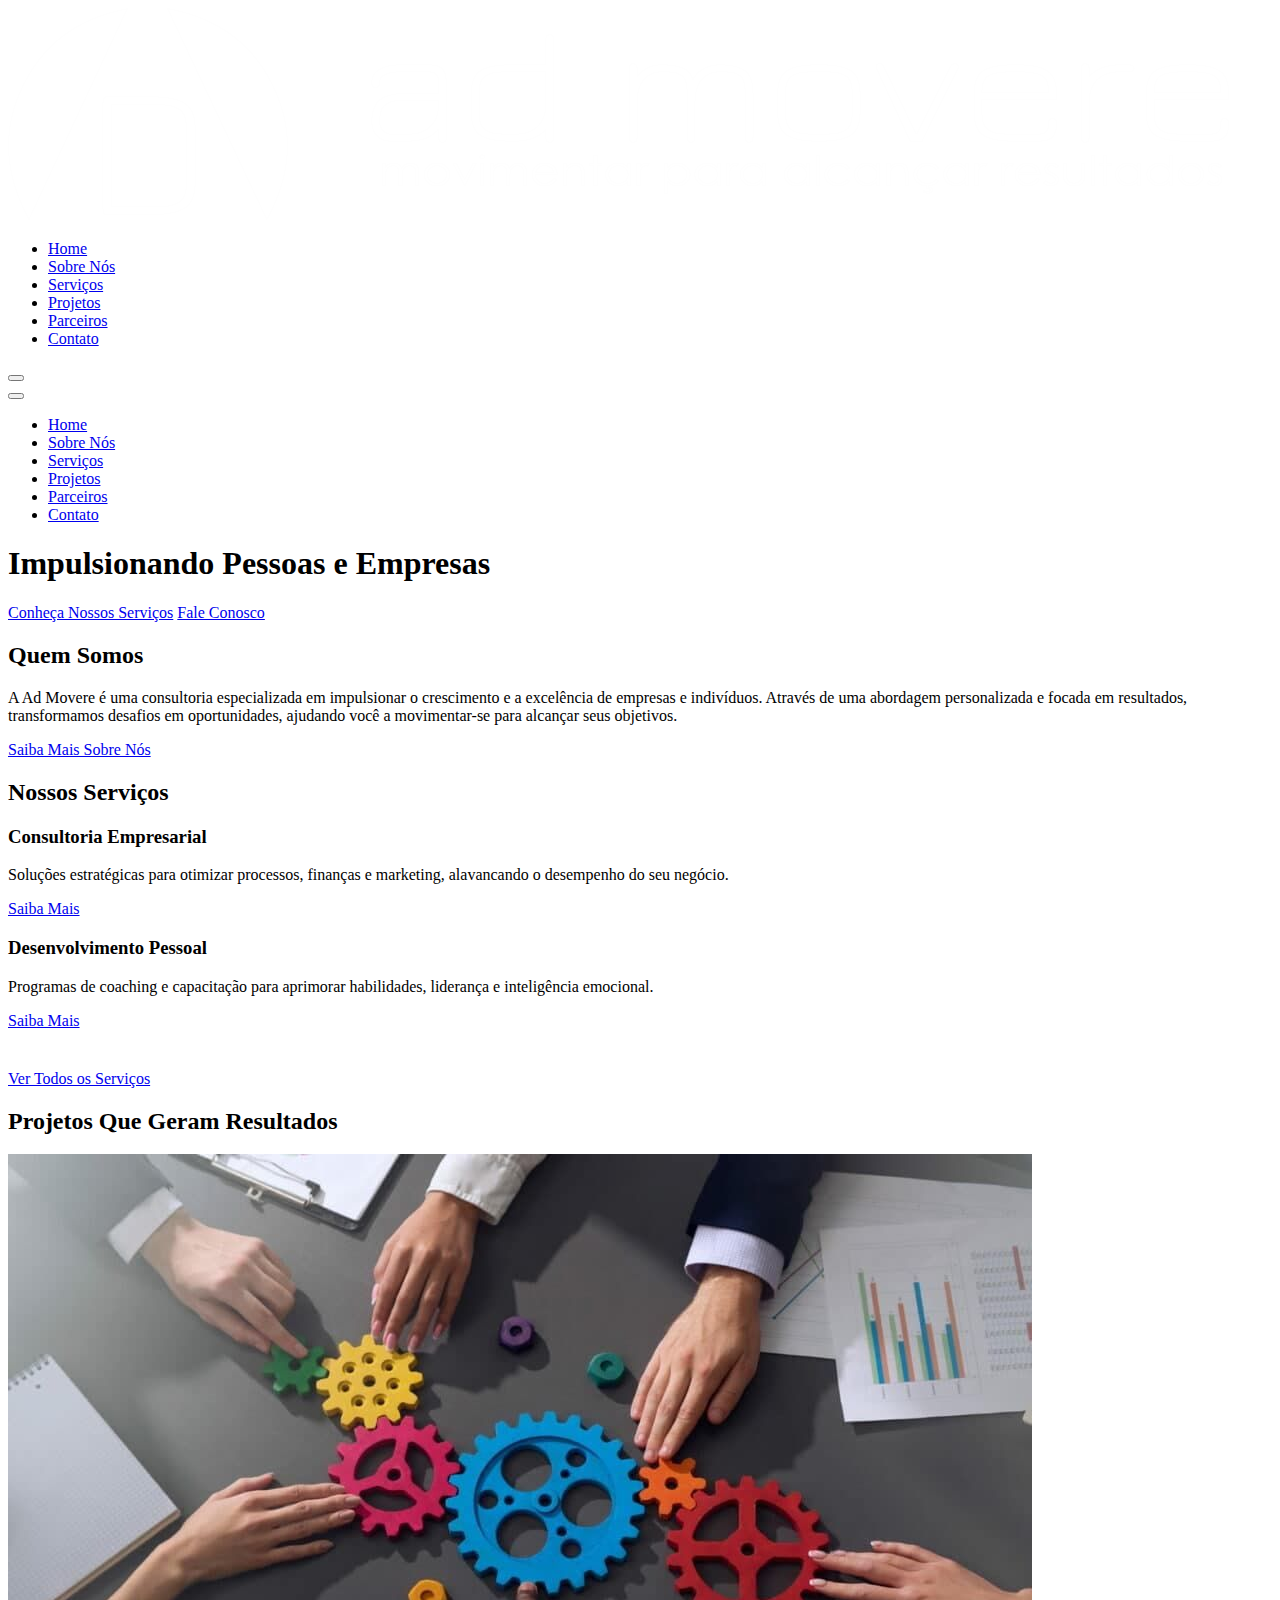
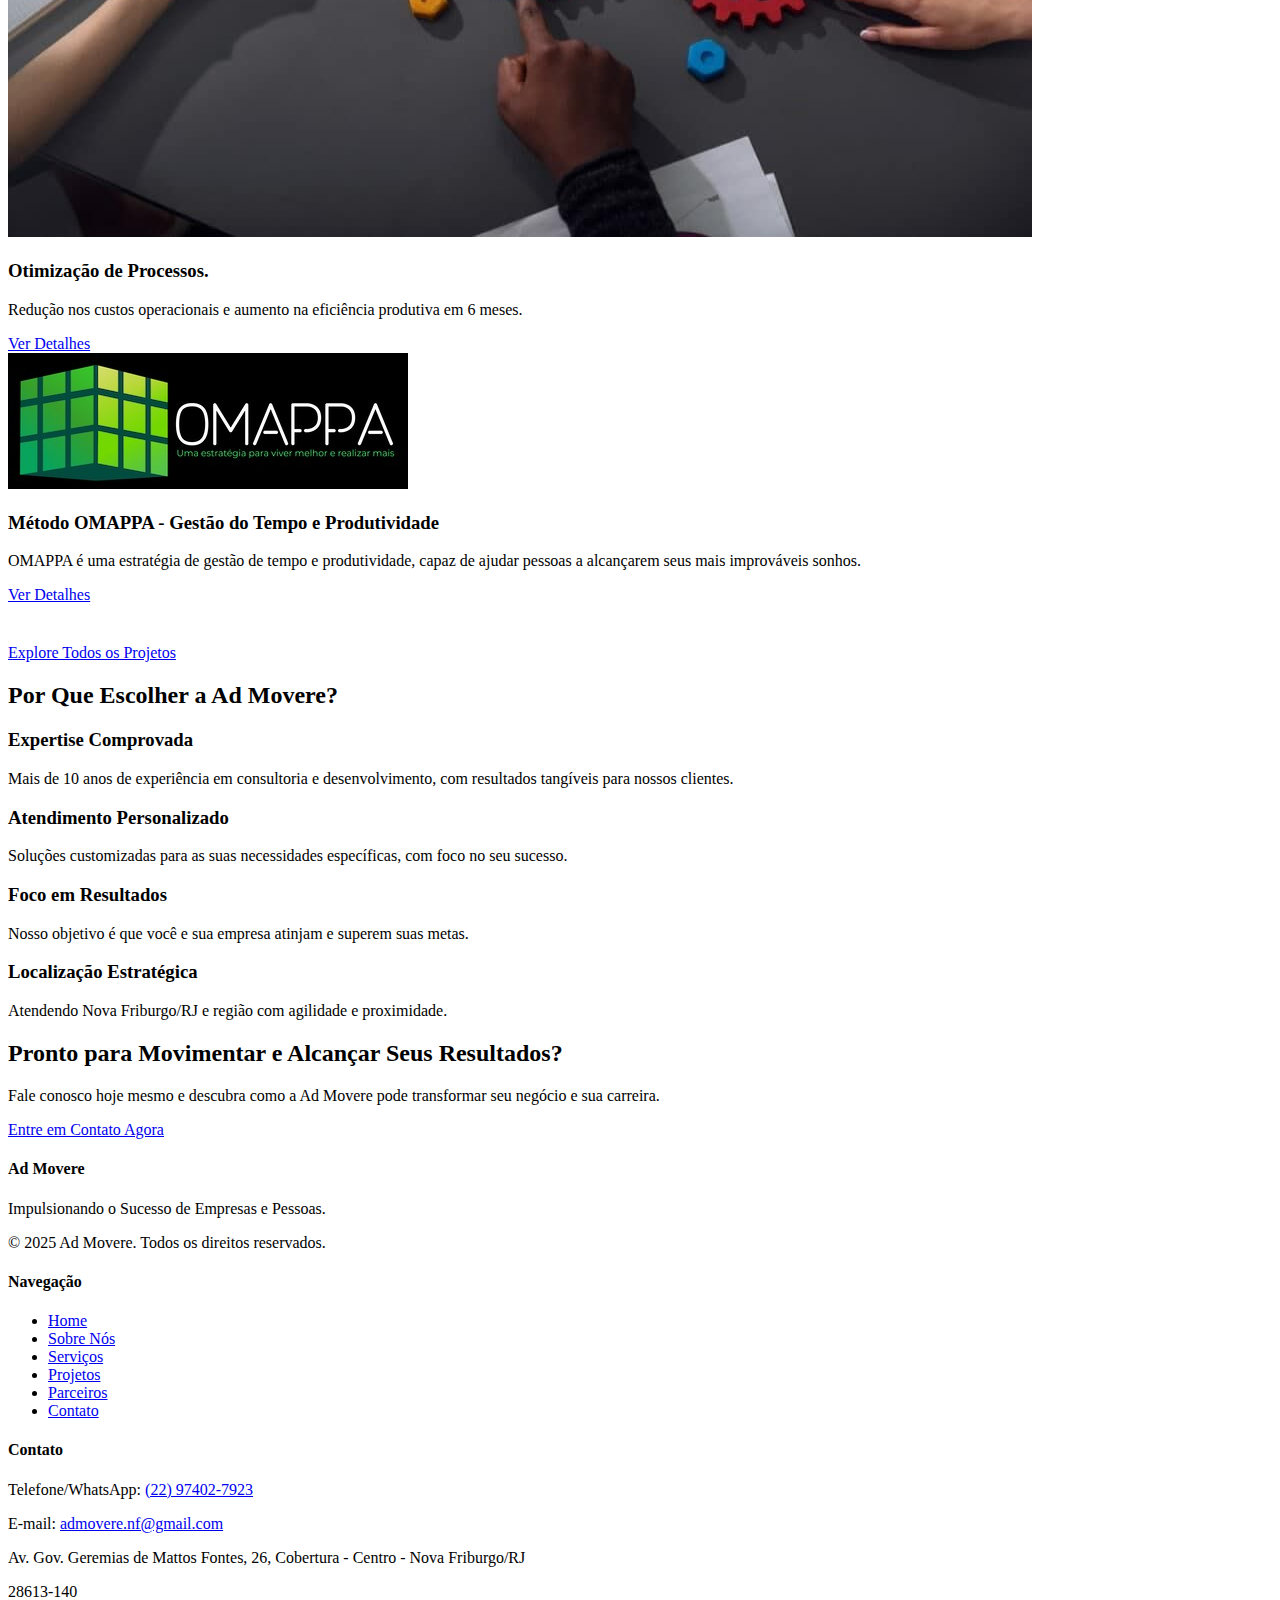
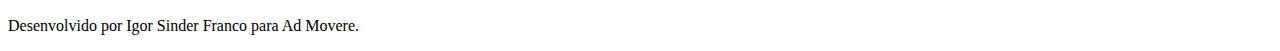
<file: index.html>
<!DOCTYPE html>
<html lang="pt-BR">
<head>
    <meta charset="UTF-8">
    <meta name="viewport" content="width=device-width, initial-scale=1.0">
    <title>Ad Movere: Movimentar para Alcançar Resultados | Consultoria e Desenvolvimento</title>
    <meta name="description" content="Ad Movere: Consultoria e treinamentos empresariais e desenvolvimento pessoal em Nova Friburgo/RJ. Impulsionando empresas e pessoas a alcançar resultados.">
    <meta name="keywords" content="consultoria empresarial, desenvolvimento pessoal, treinamentos empresariais, Nova Friburgo, RJ, Ad Movere, gestão, liderança, coaching">
    <link rel="stylesheet" href="css/style.css">
    <link rel="stylesheet" href="https://cdnjs.cloudflare.com/ajax/libs/font-awesome/6.0.0-beta3/css/all.min.css" integrity="sha512-Fo3rlroMhK4h4fQnK6b+L+0e/Yk4XW+T+C8w/6jG+K/V+8+Z+A+J+Q+R+F+T+D+L+H+I+J+K+L+M+N+O+P+Q+R+S+T+U+V+W+X+Y+Z+" crossorigin="anonymous" referrerpolicy="no-referrer" />
    <link href="https://fonts.googleapis.com/css2?family=Open+Sans:wght@400;600&family=Poppins:wght@600;700&display=swap" rel="stylesheet">
</head>
<body>

    <header class="main-header">
        <div class="container">
            <div class="logo">
                <a href="index.html">
                    <img src="images/admovere-logo.png" alt="Ad Movere Logo - Movimentar para alcançar resultados">
                </a>
            </div>
            <nav class="main-nav">
                <ul>
                    <li><a href="index.html" class="active">Home</a></li>
                    <li><a href="sobre.html">Sobre Nós</a></li>
                    <li><a href="servicos.html">Serviços</a></li>
                    <li><a href="projetos.html">Projetos</a></li>
                    <li><a href="parceiros.html">Parceiros</a></li>
                    <li><a href="contato.html" class="btn btn-primary">Contato</a></li>
                </ul>
            </nav>
            <button class="mobile-menu-toggle" aria-label="Abrir menu mobile"><i class="fas fa-bars"></i></button>
        </div>
    </header>

    <div class="mobile-nav-overlay">
        <button class="close-menu-btn" aria-label="Fechar menu mobile"><i class="fas fa-times"></i></button>
        <ul>
            <li><a href="index.html" class="active">Home</a></li>
            <li><a href="sobre.html">Sobre Nós</a></li>
            <li><a href="servicos.html">Serviços</a></li>
            <li><a href="projetos.html">Projetos</a></li>
            <li><a href="parceiros.html">Parceiros</a></li>
            <li><a href="contato.html">Contato</a></li>
        </ul>
    </div>

    <main>
        <section class="hero-section">
            <div class="container">
                <h1>Impulsionando Pessoas e Empresas</h1>
                <div class="hero-ctas">
                    <a href="servicos.html" class="btn btn-primary">Conheça Nossos Serviços</a>
                    <a href="contato.html" class="btn btn-secondary">Fale Conosco</a>
                </div>
            </div>
        </section>

        <section class="about-brief-section">
            <div class="container">
                <h2>Quem Somos</h2>
                <p>A Ad Movere é uma consultoria especializada em impulsionar o crescimento e a excelência de empresas e indivíduos. Através de uma abordagem personalizada e focada em resultados, transformamos desafios em oportunidades, ajudando você a movimentar-se para alcançar seus objetivos.</p>
                <a href="sobre.html" class="btn btn-secondary">Saiba Mais Sobre Nós</a>
            </div>
        </section>

        <section class="featured-services-section">
            <div class="container">
                <h2>Nossos Serviços</h2>
                <div class="services-grid">
                    <div class="service-item">
                        <i class="fas fa-chart-line fa-3x"></i>
                        <h3>Consultoria Empresarial</h3>
                        <p>Soluções estratégicas para otimizar processos, finanças e marketing, alavancando o desempenho do seu negócio.</p>
                        <a href="servicos.html#consultoria" class="read-more">Saiba Mais <i class="fas fa-arrow-right"></i></a>
                    </div>
                    <div class="service-item">
                        <i class="fas fa-user-tie fa-3x"></i>
                        <h3>Desenvolvimento Pessoal</h3>
                        <p>Programas de coaching e capacitação para aprimorar habilidades, liderança e inteligência emocional.</p>
                        <a href="servicos.html#pessoal" class="read-more">Saiba Mais <i class="fas fa-arrow-right"></i></a>
                    </div>
                    </div>
                <div class="text-center" style="margin-top: 40px;">
                    <a href="servicos.html" class="btn btn-primary">Ver Todos os Serviços</a>
                </div>
            </div>
        </section>

        <section class="recent-projects-section">
            <div class="container">
                <h2>Projetos Que Geram Resultados</h2>
                <div class="projects-grid">
                    <div class="project-item">
                        <img src="images/project-thumb-1.jpg" alt="Projeto de Otimização de Processos">
                        <h3>Otimização de Processos.</h3>
                        <p>Redução nos custos operacionais e aumento na eficiência produtiva em 6 meses.</p>
                        <a href="projetos.html" class="read-more">Ver Detalhes <i class="fas fa-arrow-right"></i></a>
                    </div>
                    <div class="project-item">
                        <img src="images/project-thumb-2.jpg" alt="Projeto de Desenvolvimento Pessoal">
                        <h3>Método OMAPPA - Gestão do Tempo e Produtividade</h3>
                        <p>OMAPPA é uma estratégia de gestão de tempo e produtividade, capaz de ajudar pessoas a alcançarem seus mais improváveis sonhos.</p>
                        <a href="projetos.html" class="read-more">Ver Detalhes <i class="fas fa-arrow-right"></i></a>
                    </div>
                    </div>
                <div class="text-center" style="margin-top: 40px;">
                    <a href="projetos.html" class="btn btn-primary">Explore Todos os Projetos</a>
                </div>
            </div>
        </section>

        <section class="why-choose-us-section">
            <div class="container">
                <h2>Por Que Escolher a Ad Movere?</h2>
                <div class="benefits-grid">
                    <div class="benefit-item">
                        <i class="fas fa-lightbulb fa-2x"></i>
                        <h3>Expertise Comprovada</h3>
                        <p>Mais de 10 anos de experiência em consultoria e desenvolvimento, com resultados tangíveis para nossos clientes.</p>
                    </div>
                    <div class="benefit-item">
                        <i class="fas fa-handshake fa-2x"></i>
                        <h3>Atendimento Personalizado</h3>
                        <p>Soluções customizadas para as suas necessidades específicas, com foco no seu sucesso.</p>
                    </div>
                    <div class="benefit-item">
                        <i class="fas fa-chart-pie fa-2x"></i>
                        <h3>Foco em Resultados</h3>
                        <p>Nosso objetivo é que você e sua empresa atinjam e superem suas metas.</p>
                    </div>
                    <div class="benefit-item">
                        <i class="fas fa-map-marker-alt fa-2x"></i>
                        <h3>Localização Estratégica</h3>
                        <p>Atendendo Nova Friburgo/RJ e região com agilidade e proximidade.</p>
                    </div>
                </div>
            </div>
        </section>

        <section class="cta-final-section bg-primary text-light">
            <div class="container text-center">
                <h2>Pronto para Movimentar e Alcançar Seus Resultados?</h2>
                <p>Fale conosco hoje mesmo e descubra como a Ad Movere pode transformar seu negócio e sua carreira.</p>
                <a href="contato.html" class="btn btn-primary">Entre em Contato Agora</a>
            </div>
        </section>

    </main>

    <footer class="main-footer">
        <div class="container">
            <div class="footer-info">
                <h4>Ad Movere</h4>
                <p>Impulsionando o Sucesso de Empresas e Pessoas.</p>
                <p>&copy; 2025 Ad Movere. Todos os direitos reservados.</p>
            </div>
            <div class="footer-nav">
                <h4>Navegação</h4>
                <ul>
                    <li><a href="index.html">Home</a></li>
                    <li><a href="sobre.html">Sobre Nós</a></li>
                    <li><a href="servicos.html">Serviços</a></li>
                    <li><a href="projetos.html">Projetos</a></li>
                    <li><a href="parceiros.html">Parceiros</a></li>
                    <li><a href="contato.html">Contato</a></li>
                </ul>
            </div>
            <div class="footer-contact">
                <h4>Contato</h4>
                <p><i class="fas fa-phone-alt"></i> Telefone/WhatsApp: <a href="https://wa.me/5522974027923" target="_blank" rel="noopener noreferrer">(22) 97402-7923</a></p>
                <p><i class="fas fa-envelope"></i> E-mail: <a href="mailto:admovere.nf@gmail.com">admovere.nf@gmail.com</a></p>
                <p><i class="fas fa-map-marker-alt"></i> Av. Gov. Geremias de Mattos Fontes, 26, Cobertura - Centro - Nova Friburgo/RJ</p>
		<p><i class="fas fa-map-marker-alt"></i> 28613-140</p>
            </div>
        </div>
        <div class="copyright">
            <p>Desenvolvido por Igor Sinder Franco para Ad Movere.</p>
        </div>
    </footer>

    <script src="js/script.js"></script>
</body>
</html>
</file>
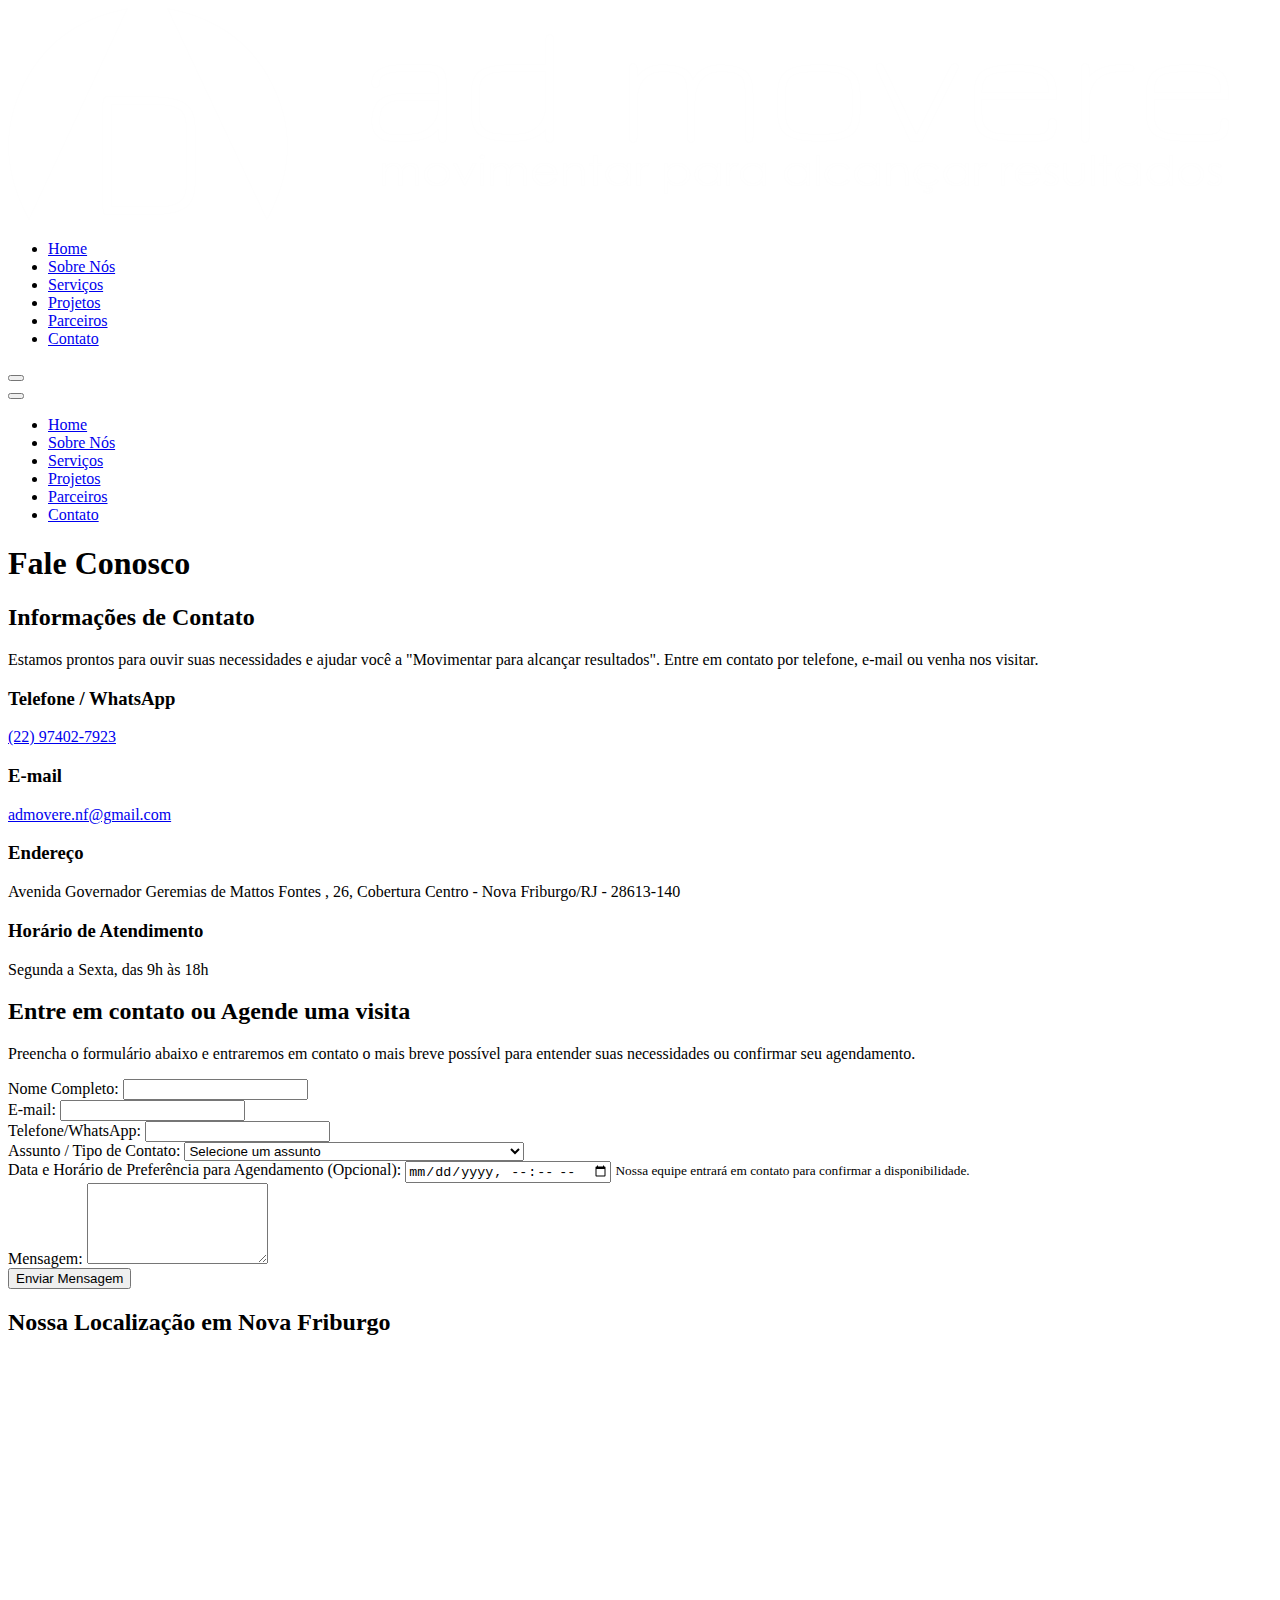
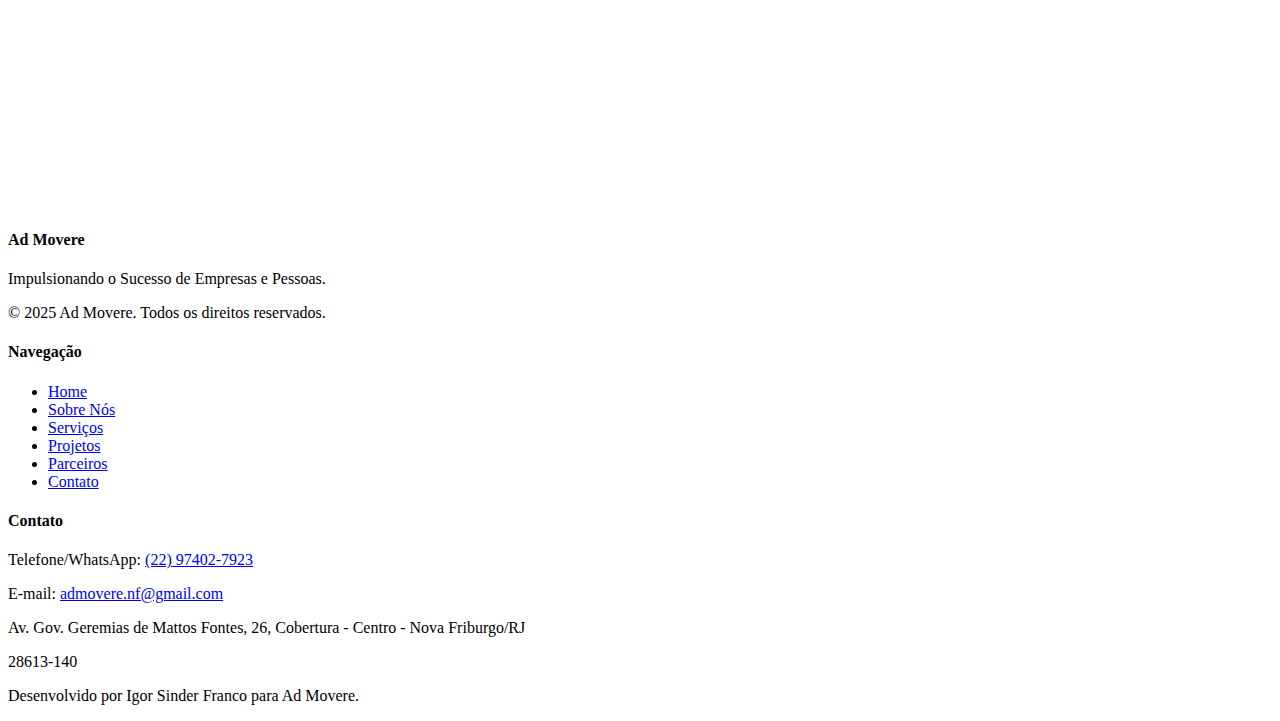
<file: contato.html>
<!DOCTYPE html>
<html lang="pt-BR">
<head>
    <meta charset="UTF-8">
    <meta name="viewport" content="width=device-width, initial-scale=1.0">
    <title>Contato e Agendamento | Ad Movere: Fale Conosco</title>
    <meta name="description" content="Entre em contato com a Ad Movere para solicitar orçamento, agendar uma reunião ou tirar dúvidas sobre nossos serviços em Nova Friburgo/RJ.">
    <meta name="keywords" content="contato, agendamento, formulário de contato, consultoria Nova Friburgo, telefone, e-mail Ad Movere">
    <link rel="stylesheet" href="css/style.css">
    <link rel="stylesheet" href="https://cdnjs.cloudflare.com/ajax/libs/font-awesome/6.0.0-beta3/css/all.min.css" integrity="sha512-Fo3rlroMhK4h4fQnK6b+L+0e/Yk4XW+T+C8w/6jG+K/V+8+Z+A+J+Q+R+F+T+D+L+H+I+J+K+L+M+N+O+P+Q+R+S+T+U+V+W+X+Y+Z+" crossorigin="anonymous" referrerpolicy="no-referrer" />
    <link href="https://fonts.googleapis.com/css2?family=Open+Sans:wght@400;600&family=Poppins:wght@600;700&display=swap" rel="stylesheet">
</head>
<body>

    <header class="main-header">
        <div class="container">
            <div class="logo">
                <a href="index.html">
                    <img src="images/admovere-logo.png" alt="Ad Movere Logo - Movimentar para alcançar resultados">
                </a>
            </div>
            <nav class="main-nav">
                <ul>
                    <li><a href="index.html">Home</a></li>
                    <li><a href="sobre.html">Sobre Nós</a></li>
                    <li><a href="servicos.html">Serviços</a></li>
                    <li><a href="projetos.html">Projetos</a></li>
                    <li><a href="parceiros.html">Parceiros</a></li>
                    <li><a href="contato.html" class="btn btn-primary active">Contato</a></li>
                </ul>
            </nav>
            <button class="mobile-menu-toggle" aria-label="Abrir menu mobile"><i class="fas fa-bars"></i></button>
        </div>
    </header>

    <div class="mobile-nav-overlay">
        <button class="close-menu-btn" aria-label="Fechar menu mobile"><i class="fas fa-times"></i></button>
        <ul>
            <li><a href="index.html">Home</a></li>
            <li><a href="sobre.html">Sobre Nós</a></li>
            <li><a href="servicos.html">Serviços</a></li>
            <li><a href="projetos.html">Projetos</a></li>
            <li><a href="parceiros.html">Parceiros</a></li>
            <li><a href="contato.html" class="active">Contato</a></li>
        </ul>
    </div>

    <main>
        <section class="page-hero" style="background-image: url('images/page-hero-contact.jpg');">
            <div class="container">
                <h1>Fale Conosco</h1>
            </div>
        </section>

        <section class="contact-section">
            <div class="container">
                <div class="contact-grid">
                    <div class="contact-info">
                        <h2>Informações de Contato</h2>
                        <p>Estamos prontos para ouvir suas necessidades e ajudar você a "Movimentar para alcançar resultados". Entre em contato por telefone, e-mail ou venha nos visitar.</p>

                        <div class="contact-item-modern">
                            <i class="fas fa-phone-alt"></i>
                            <div class="text-content">
                                <h3>Telefone / WhatsApp</h3>
                                <a href="https://wa.me/5522974027923" target="_blank" rel="noopener noreferrer">(22) 97402-7923</a>
                            </div>
                        </div>

                        <div class="contact-item-modern">
                            <i class="fas fa-envelope"></i>
                            <div class="text-content">
                                <h3>E-mail</h3>
                                <a href="mailto:admovere.nf@gmail.com">admovere.nf@gmail.com</a>
                            </div>
                        </div>

                        <div class="contact-item-modern">
                            <i class="fas fa-map-marker-alt"></i>
                            <div class="text-content">
                                <h3>Endereço</h3>
                                <p style="margin-bottom: 0;">Avenida Governador Geremias de Mattos Fontes , 26, Cobertura Centro - Nova Friburgo/RJ - 28613-140</p>
                            </div>
                        </div>

                        <div class="contact-item-modern">
                            <i class="fas fa-clock"></i>
                            <div class="text-content">
                                <h3>Horário de Atendimento</h3>
                                <p style="margin-bottom: 0;">Segunda a Sexta, das 9h às 18h</p>
                            </div>
                        </div>

                    </div>

                    <div class="contact-form-wrapper">
                        <h2>Entre em contato ou Agende uma visita</h2>
                        <p>Preencha o formulário abaixo e entraremos em contato o mais breve possível para entender suas necessidades ou confirmar seu agendamento.</p>
                        <form id="contactForm" action="https://formspree.io/f/xgvyyvdb" method="POST">
                            <div class="form-group">
                                <label for="name">Nome Completo:</label>
                                <input type="text" id="name" name="Nome" required>
                            </div>
                            <div class="form-group">
                                <label for="email">E-mail:</label>
                                <input type="email" id="email" name="Email" required>
                            </div>
                            <div class="form-group">
                                <label for="phone">Telefone/WhatsApp:</label>
                                <input type="tel" id="phone" name="Telefone/WhatsApp">
                            </div>
                            <div class="form-group">
                                <label for="subject">Assunto / Tipo de Contato:</label>
                                <select id="subject" name="Assunto" required>
                                    <option value="">Selecione um assunto</option>
                                    <option value="Solicitacao de Orcamento - Consultoria Empresarial">Solicitação de Orçamento - Consultoria Empresarial</option>
                                    <option value="Solicitacao de Orcamento - Desenvolvimento Pessoal">Solicitação de Orçamento - Desenvolvimento Pessoal</option>
                                    <option value="Agendamento de Visita">Agendamento de Visita</option>
                                    <option value="Duvida Geral">Dúvida Geral</option>
                                    <option value="Proposta de Parceria">Proposta de Parceria</option>
                                    <option value="Outro Assunto">Outro Assunto</option>
                                </select>
                            </div>
                            <div class="form-group">
                                <label for="preferred-date-time">Data e Horário de Preferência para Agendamento (Opcional):</label>
                                <input type="datetime-local" id="preferred-date-time" name="Data e Horário Preferidos">
                                <small>Nossa equipe entrará em contato para confirmar a disponibilidade.</small>
                            </div>
                            <div class="form-group">
                                <label for="message">Mensagem:</label>
                                <textarea id="message" name="Mensagem" rows="5" required></textarea>
                            </div>
                            <button type="submit" class="btn btn-primary">Enviar Mensagem</button>
                            <p id="form-status" style="margin-top: 15px; font-weight: bold;"></p>
                        </form>
                    </div>
                </div>

                <div class="map-container">
                    <h2>Nossa Localização em Nova Friburgo</h2>
                    <iframe src="https://www.google.com/maps/embed?pb=!1m18!1m12!1m3!1d3683.753360408569!2d-42.53322192452331!3d-22.585786379511675!2m3!1f0!2f0!3f0!3m2!1i1024!2i768!4f13.1!3m3!1m2!1s0x978a7f1a30f145%3A0xc3f5b7a0f671c667!2sAv.%20Gov.%20Geremias%20de%20Mattos%20Fontes%2C%2026%20-%20Centro%2C%20Nova%20Friburgo%20-%20RJ%2C%2028613-140!5e0!3m2!1spt-BR!2sbr!4v1718306000000!5m2!1spt-BR!2sbr" width="100%" height="450" style="border:0;" allowfullscreen="" loading="lazy" referrerpolicy="no-referrer-when-downgrade"></iframe>
                </div>
            </div>
        </section>

    </main>

    <footer class="main-footer">
        <div class="container">
            <div class="footer-info">
                <h4>Ad Movere</h4>
                <p>Impulsionando o Sucesso de Empresas e Pessoas.</p>
                <p>© 2025 Ad Movere. Todos os direitos reservados.</p>
            </div>
            <div class="footer-nav">
                <h4>Navegação</h4>
                <ul>
                    <li><a href="index.html">Home</a></li>
                    <li><a href="sobre.html">Sobre Nós</a></li>
                    <li><a href="servicos.html">Serviços</a></li>
                    <li><a href="projetos.html">Projetos</a></li>
                    <li><a href="parceiros.html">Parceiros</a></li>
                    <li><a href="contato.html">Contato</a></li>
                </ul>
            </div>
            <div class="footer-contact">
                <h4>Contato</h4>
                <p><i class="fas fa-phone-alt"></i> Telefone/WhatsApp: <a href="https://wa.me/5522974027923" target="_blank" rel="noopener noreferrer">(22) 97402-7923</a></p>
                <p><i class="fas fa-envelope"></i> E-mail: <a href="mailto:admovere.nf@gmail.com">admovere.nf@gmail.com</a></p>
                <p><i class="fas fa-map-marker-alt"></i> Av. Gov. Geremias de Mattos Fontes, 26, Cobertura - Centro - Nova Friburgo/RJ</p>
		<p><i class="fas fa-map-marker-alt"></i> 28613-140</p>
            </div>
        </div>
        <div class="copyright">
            <p>Desenvolvido por Igor Sinder Franco para Ad Movere.</p>
        </div>
    </footer>

    <script src="js/script.js"></script>
    <script>
        document.addEventListener('DOMContentLoaded', function() {
            const contactForm = document.getElementById('contactForm');
            const formStatus = document.getElementById('form-status');
            const submitButton = contactForm.querySelector('button[type="submit"]');

            if (contactForm && formStatus && submitButton) {
                contactForm.addEventListener('submit', async function(event) {
                    event.preventDefault(); // Impede o envio padrão do formulário

                    // Desabilita o botão e mostra status de envio
                    submitButton.disabled = true;
                    submitButton.textContent = 'Enviando...';
                    formStatus.innerHTML = ''; // Limpa qualquer mensagem anterior
                    formStatus.classList.remove('success', 'error');

                    const formData = new FormData(contactForm);

                    try {
                        // Faz a requisição para o Formspree
                        const response = await fetch(contactForm.action, {
                            method: contactForm.method,
                            body: formData,
                            headers: {
                                // Adiciona o cabeçalho Accept para JSON
                                'Accept': 'application/json'
                            }
                        });

                        if (response.ok) {
                            formStatus.innerHTML = "Mensagem enviada com sucesso! Em breve entraremos em contato.";
                            formStatus.classList.add('success');
                            contactForm.reset(); // Limpa o formulário
                        } else {
                            // Tenta ler a resposta JSON para erros específicos do Formspree
                            const data = await response.json();
                            if (Object.hasOwnProperty.call(data, 'errors')) {
                                formStatus.innerHTML = data["errors"].map(error => error["message"]).join(", ");
                            } else {
                                formStatus.innerHTML = "Oops! Houve um problema ao enviar sua mensagem. Tente novamente.";
                            }
                            formStatus.classList.add('error');
                        }
                    } catch (error) {
                        // Erro de rede ou outro problema na requisição
                        console.error('Erro ao enviar formulário:', error);
                        formStatus.innerHTML = "Oops! Houve um problema de conexão. Por favor, verifique sua internet e tente novamente.";
                        formStatus.classList.add('error');
                    } finally {
                        // Reabilita o botão após a resposta, com um pequeno atraso para UX
                        setTimeout(() => {
                            submitButton.disabled = false;
                            submitButton.textContent = 'Enviar Mensagem';
                            // Opcional: esconder a mensagem de status após alguns segundos
                            // if (formStatus.classList.contains('success')) {
                            //     setTimeout(() => {
                            //         formStatus.innerHTML = '';
                            //         formStatus.classList.remove('success');
                            //     }, 5000); // Esconde após 5 segundos se for sucesso
                            // }
                        }, 1000); // 1 segundo
                    }
                });
            }
        });
    </script>
</body>
</html>
</file>
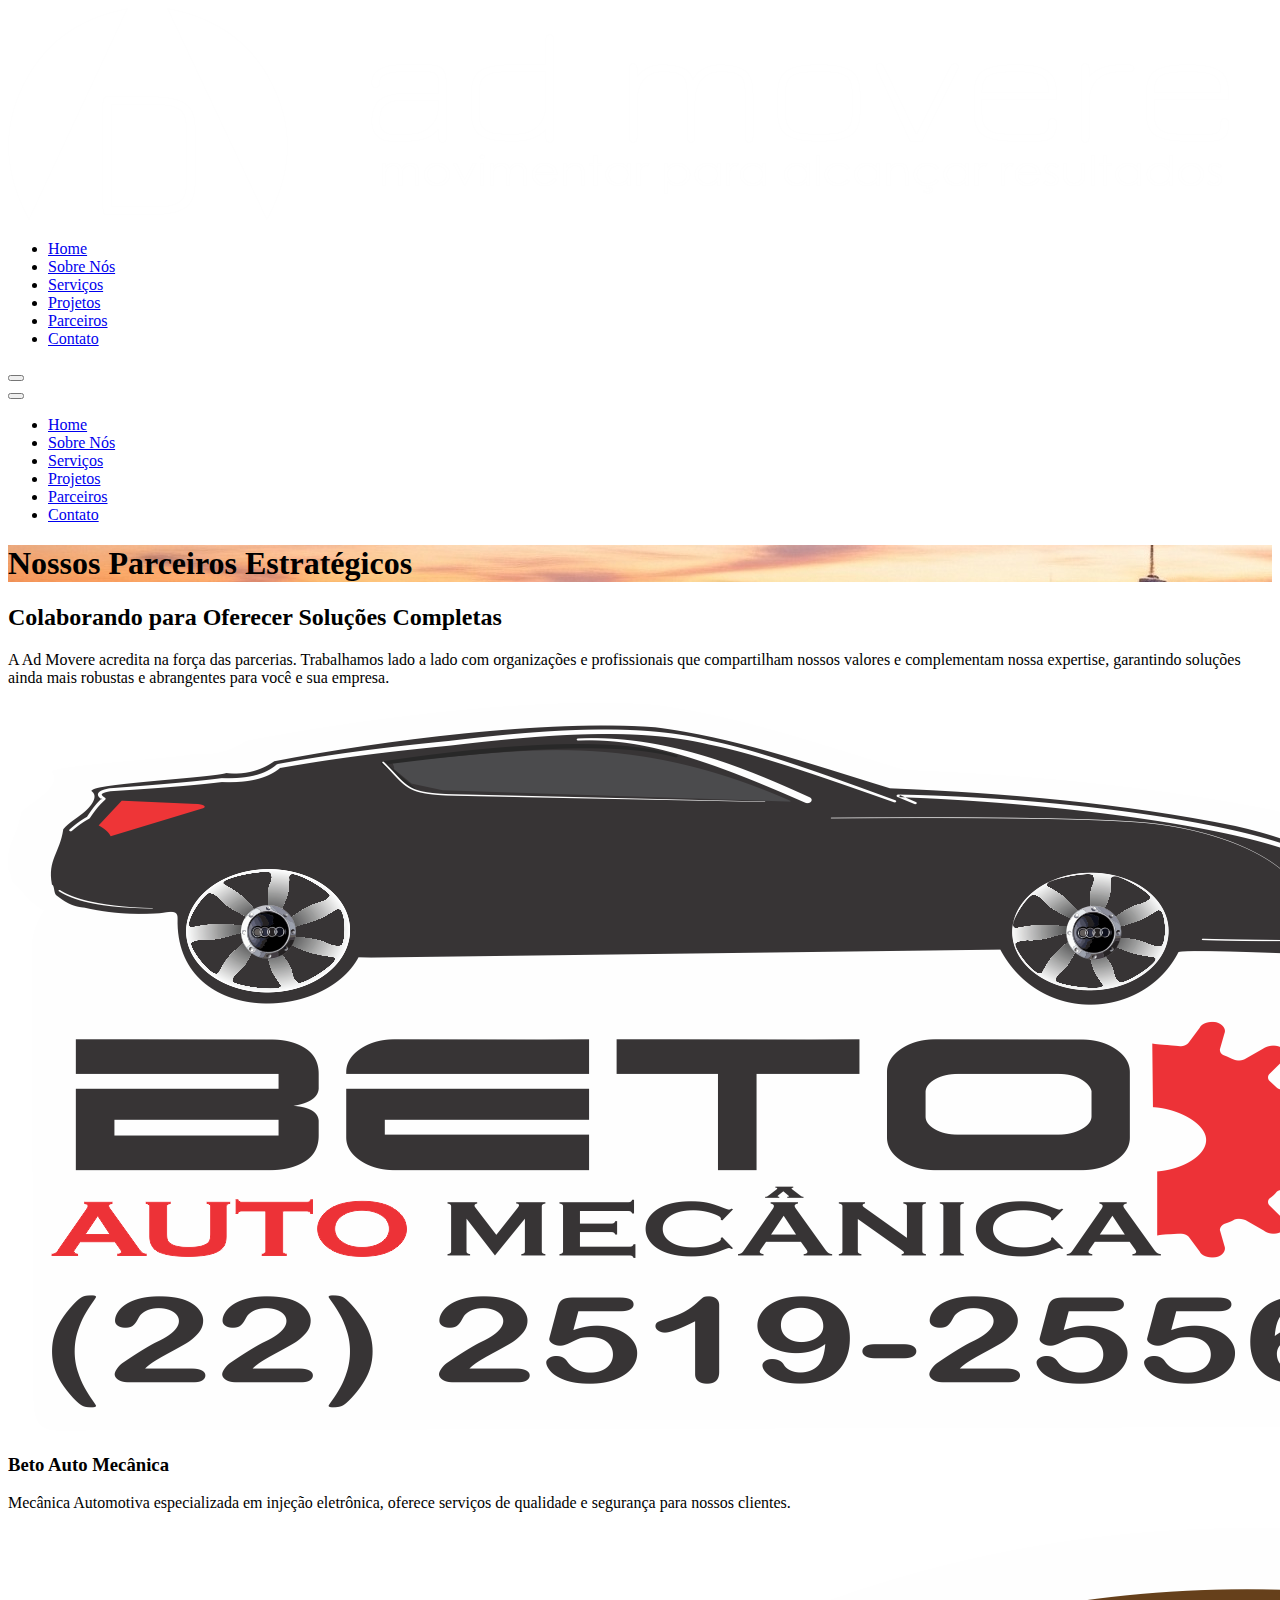
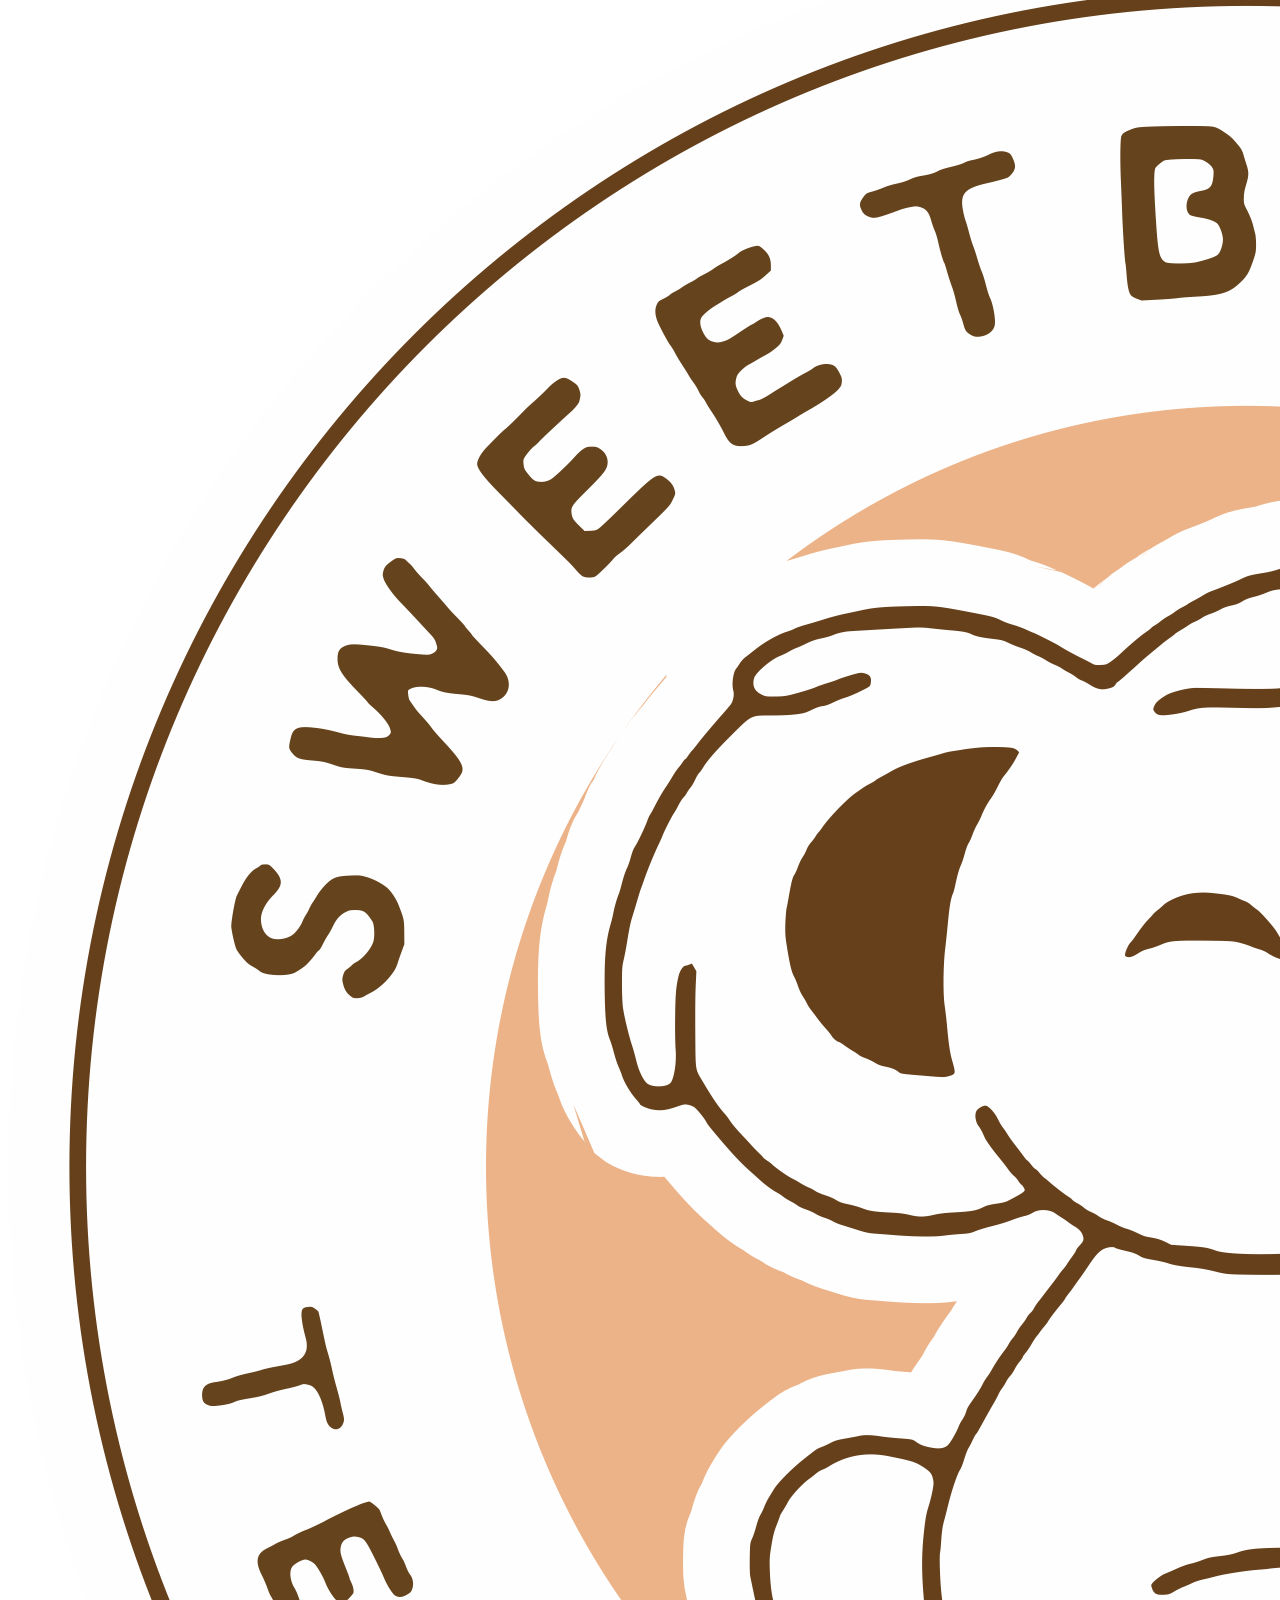
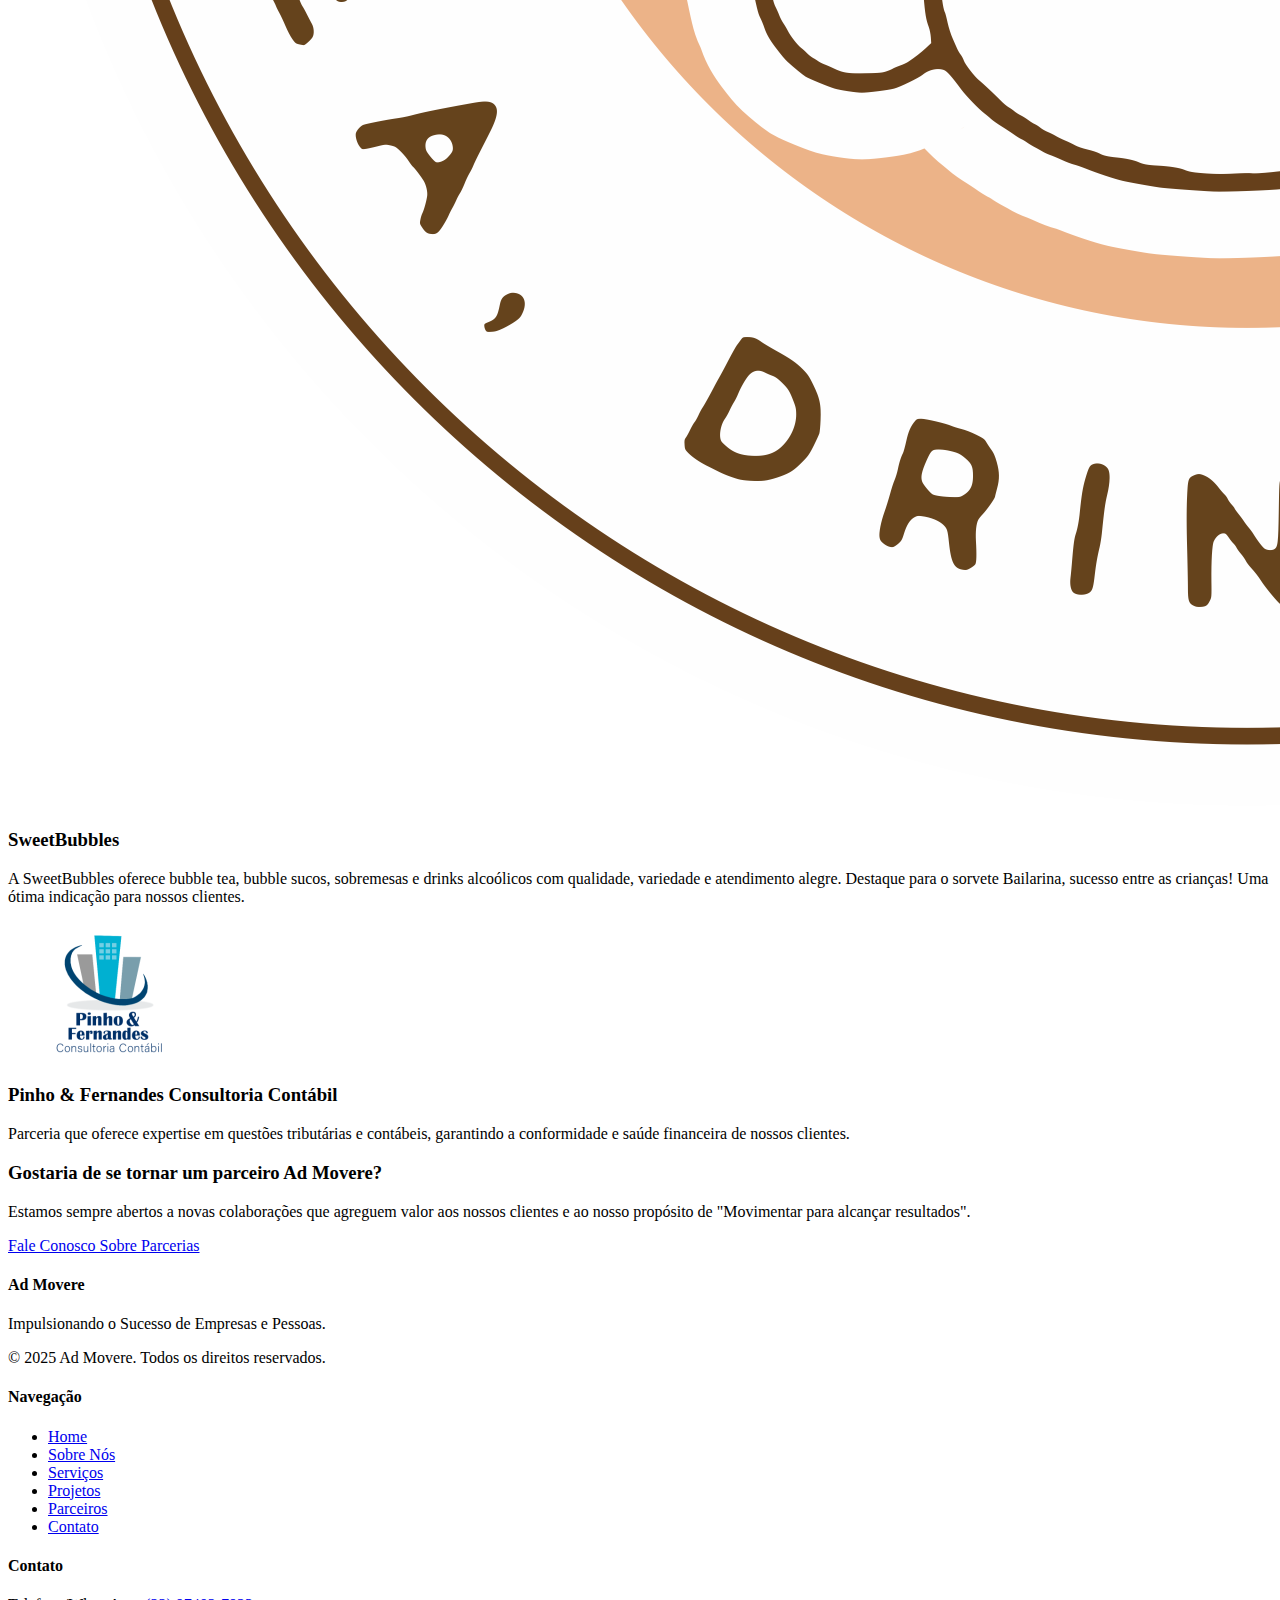
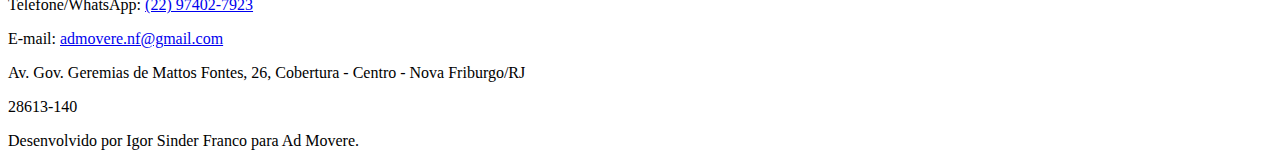
<file: parceiros.html>
<!DOCTYPE html>
<html lang="pt-BR">
<head>
    <meta charset="UTF-8">
    <meta name="viewport" content="width=device-width, initial-scale=1.0">
    <title>Parceiros | Ad Movere: Colaboração para o Sucesso</title>
    <meta name="description" content="Conheça os parceiros estratégicos da Ad Movere que nos ajudam a oferecer soluções completas e de excelência em Nova Friburgo/RJ.">
    <meta name="keywords" content="parceiros, colaboração, empresas parceiras, alianças estratégicas, consultoria, Nova Friburgo">
    <link rel="stylesheet" href="css/style.css">
    <link rel="stylesheet" href="https://cdnjs.cloudflare.com/ajax/libs/font-awesome/6.0.0-beta3/css/all.min.css" integrity="sha512-Fo3rlroMhK4h4fQnK6b+L+0e/Yk4XW+T+C8w/6jG+K/V+8+Z+A+J+Q+R+F+T+D+L+H+I+J+K+L+M+N+O+P+Q+R+S+T+U+V+W+X+Y+Z+" crossorigin="anonymous" referrerpolicy="no-referrer" />
    <link href="https://fonts.googleapis.com/css2?family=Open+Sans:wght@400;600&family=Poppins:wght@600;700&display=swap" rel="stylesheet">
</head>
<body>

    <header class="main-header">
        <div class="container">
            <div class="logo">
                <a href="index.html">
                    <img src="images/admovere-logo.png" alt="Ad Movere Logo - Movimentar para alcançar resultados">
                </a>
            </div>
            <nav class="main-nav">
                <ul>
                    <li><a href="index.html">Home</a></li>
                    <li><a href="sobre.html">Sobre Nós</a></li>
                    <li><a href="servicos.html">Serviços</a></li>
                    <li><a href="projetos.html">Projetos</a></li>
                    <li><a href="parceiros.html" class="active">Parceiros</a></li>
                    <li><a href="contato.html" class="btn btn-primary">Contato</a></li>
                </ul>
            </nav>
            <button class="mobile-menu-toggle" aria-label="Abrir menu mobile"><i class="fas fa-bars"></i></button>
        </div>
    </header>

    <div class="mobile-nav-overlay">
        <button class="close-menu-btn" aria-label="Fechar menu mobile"><i class="fas fa-times"></i></button>
        <ul>
            <li><a href="index.html">Home</a></li>
            <li><a href="sobre.html">Sobre Nós</a></li>
            <li><a href="servicos.html">Serviços</a></li>
            <li><a href="projetos.html">Projetos</a></li>
            <li><a href="parceiros.html" class="active">Parceiros</a></li>
            <li><a href="contato.html">Contato</a></li>
        </ul>
    </div>

    <main>
        <section class="page-hero" style="background-image: url('images/page-hero-partners.jpg');">
            <div class="container">
                <h1>Nossos Parceiros Estratégicos</h1>
            </div>
        </section>

        <section class="partners-intro-section">
            <div class="container text-center">
                <h2>Colaborando para Oferecer Soluções Completas</h2>
                <p>A Ad Movere acredita na força das parcerias. Trabalhamos lado a lado com organizações e profissionais que compartilham nossos valores e complementam nossa expertise, garantindo soluções ainda mais robustas e abrangentes para você e sua empresa.</p>
            </div>
        </section>

        <section class="partners-list-section">
            <div class="container">
                <div class="partners-grid">
                    <div class="partner-item">
                        <a href="https://betoautomecanica.com.br" target="_blank" rel="noopener noreferrer">
                            <img src="images/partner-logo-1.png" alt="Logo Parceiro 1">
                        </a>
                        <h3>Beto Auto Mecânica</h3>
                        <p>Mecânica Automotiva especializada em injeção eletrônica, oferece serviços de qualidade e segurança para nossos clientes.</p>
                    </div>
                    <div class="partner-item">
                        <a href="https://www.instagram.com/sweetbubbles.nf?igsh=MW9ycDRrdmRwdDJjcQ==" target="_blank" rel="noopener noreferrer">
                            <img src="images/partner-logo-2.png" alt="Logo Parceiro 2">
                        </a>
                        <h3>SweetBubbles</h3>
                        <p>A SweetBubbles oferece bubble tea, bubble sucos, sobremesas e drinks alcoólicos com qualidade, variedade e atendimento alegre. Destaque para o sorvete Bailarina, sucesso entre as crianças! Uma ótima indicação para nossos clientes.</p>
                    </div>
                    <div class="partner-item">
                        <a href="https://www.pinhoefernandescontabil.com.br/" target="_blank" rel="noopener noreferrer">
                            <img src="images/partner-logo-3.png" alt="Logo Parceiro 3">
                        </a>
                        <h3>Pinho & Fernandes Consultoria Contábil</h3>
                        <p>Parceria que oferece expertise em questões tributárias e contábeis, garantindo a conformidade e saúde financeira de nossos clientes.</p>
                    </div>
                </div>
                <div class="partner-cta-section text-center">
                    <h3>Gostaria de se tornar um parceiro Ad Movere?</h3>
                    <p>Estamos sempre abertos a novas colaborações que agreguem valor aos nossos clientes e ao nosso propósito de "Movimentar para alcançar resultados".</p>
                    <a href="contato.html" class="btn btn-primary">Fale Conosco Sobre Parcerias</a>
                </div>
            </div>
        </section>

    </main>

    <footer class="main-footer">
        <div class="container">
            <div class="footer-info">
                <h4>Ad Movere</h4>
                <p>Impulsionando o Sucesso de Empresas e Pessoas.</p>
                <p>&copy; 2025 Ad Movere. Todos os direitos reservados.</p>
            </div>
            <div class="footer-nav">
                <h4>Navegação</h4>
                <ul>
                    <li><a href="index.html">Home</a></li>
                    <li><a href="sobre.html">Sobre Nós</a></li>
                    <li><a href="servicos.html">Serviços</a></li>
                    <li><a href="projetos.html">Projetos</a></li>
                    <li><a href="parceiros.html">Parceiros</a></li>
                    <li><a href="contato.html">Contato</a></li>
                </ul>
            </div>
            <div class="footer-contact">
                <h4>Contato</h4>
                <p><i class="fas fa-phone-alt"></i> Telefone/WhatsApp: <a href="https://wa.me/5522974027923" target="_blank" rel="noopener noreferrer">(22) 97402-7923</a></p>
                <p><i class="fas fa-envelope"></i> E-mail: <a href="mailto:admovere.nf@gmail.com">admovere.nf@gmail.com</a></p>
                <p><i class="fas fa-map-marker-alt"></i> Av. Gov. Geremias de Mattos Fontes, 26, Cobertura - Centro - Nova Friburgo/RJ</p>
                <p><i class="fas fa-map-marker-alt"></i> 28613-140</p>
            </div>
        </div>
        <div class="copyright">
            <p>Desenvolvido por Igor Sinder Franco para Ad Movere.</p>
        </div>
    </footer>

    <script src="js/script.js"></script>
</body>
</html>
</file>
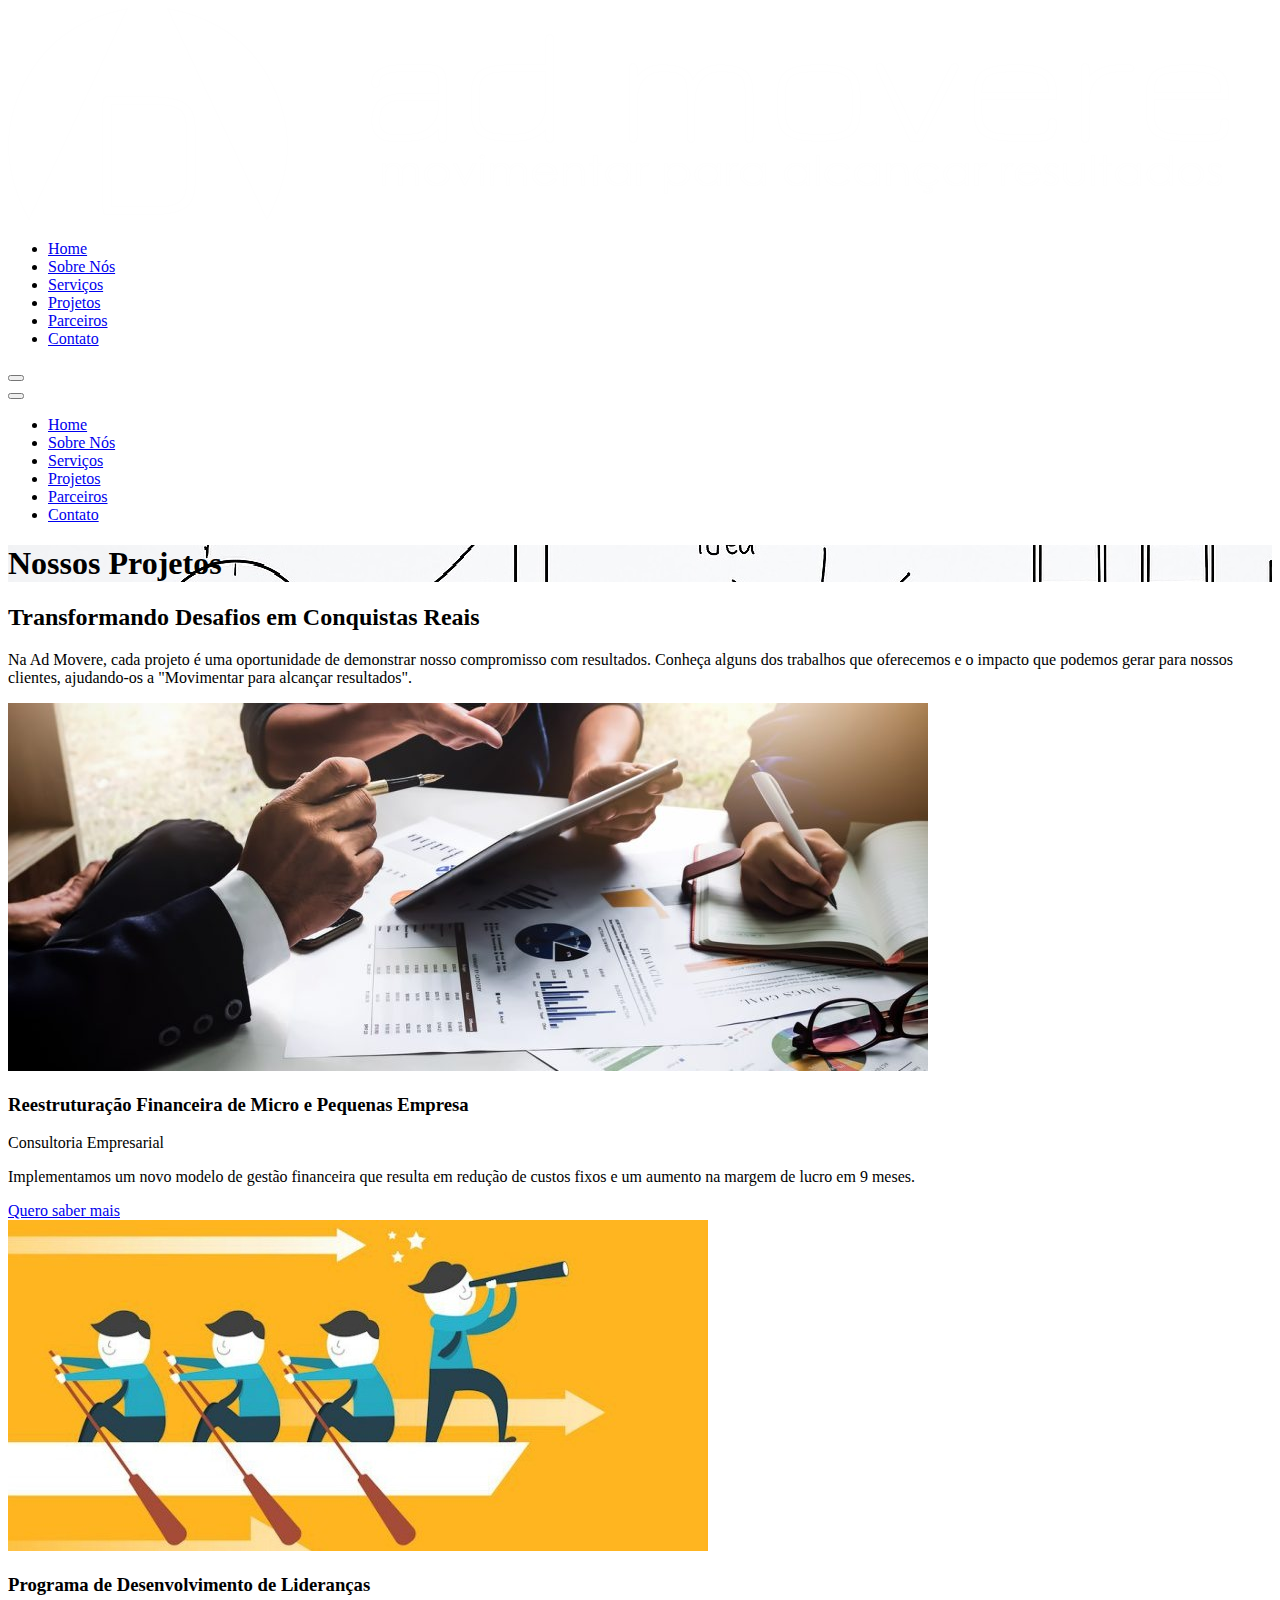
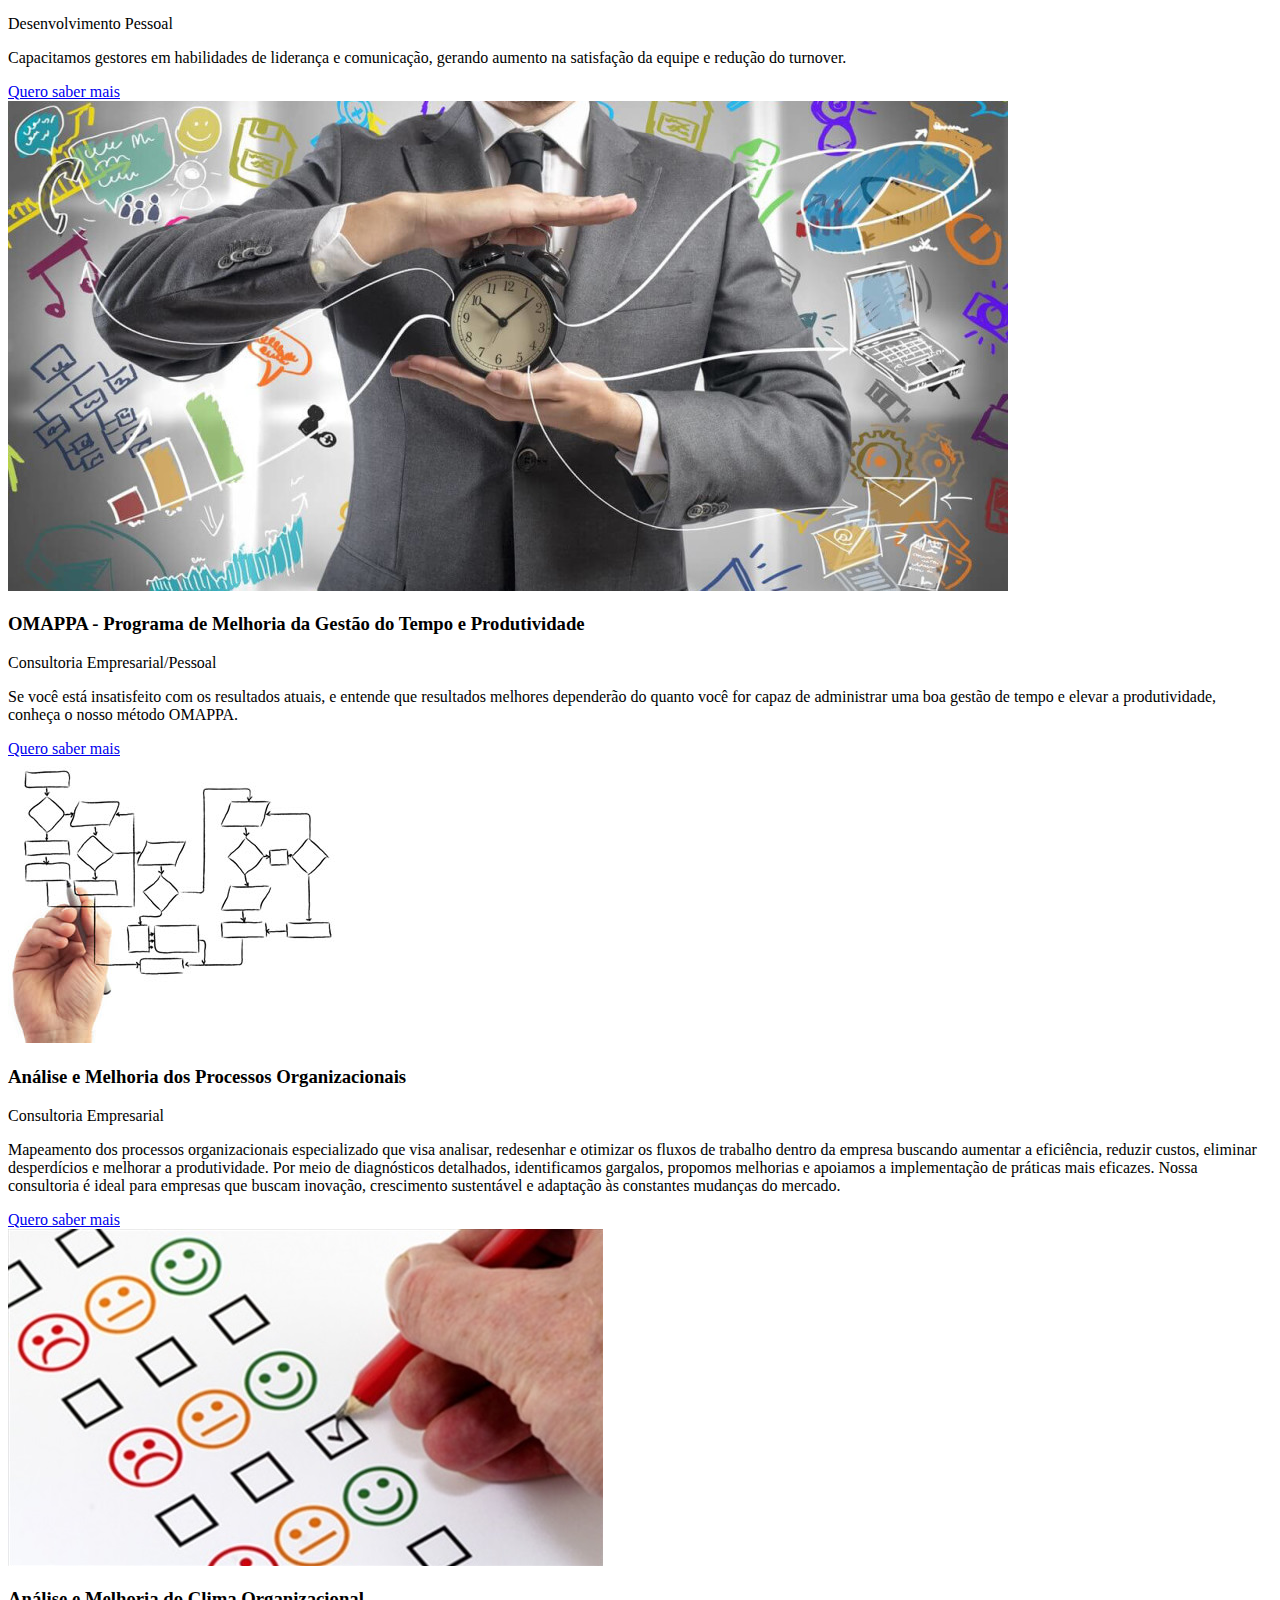
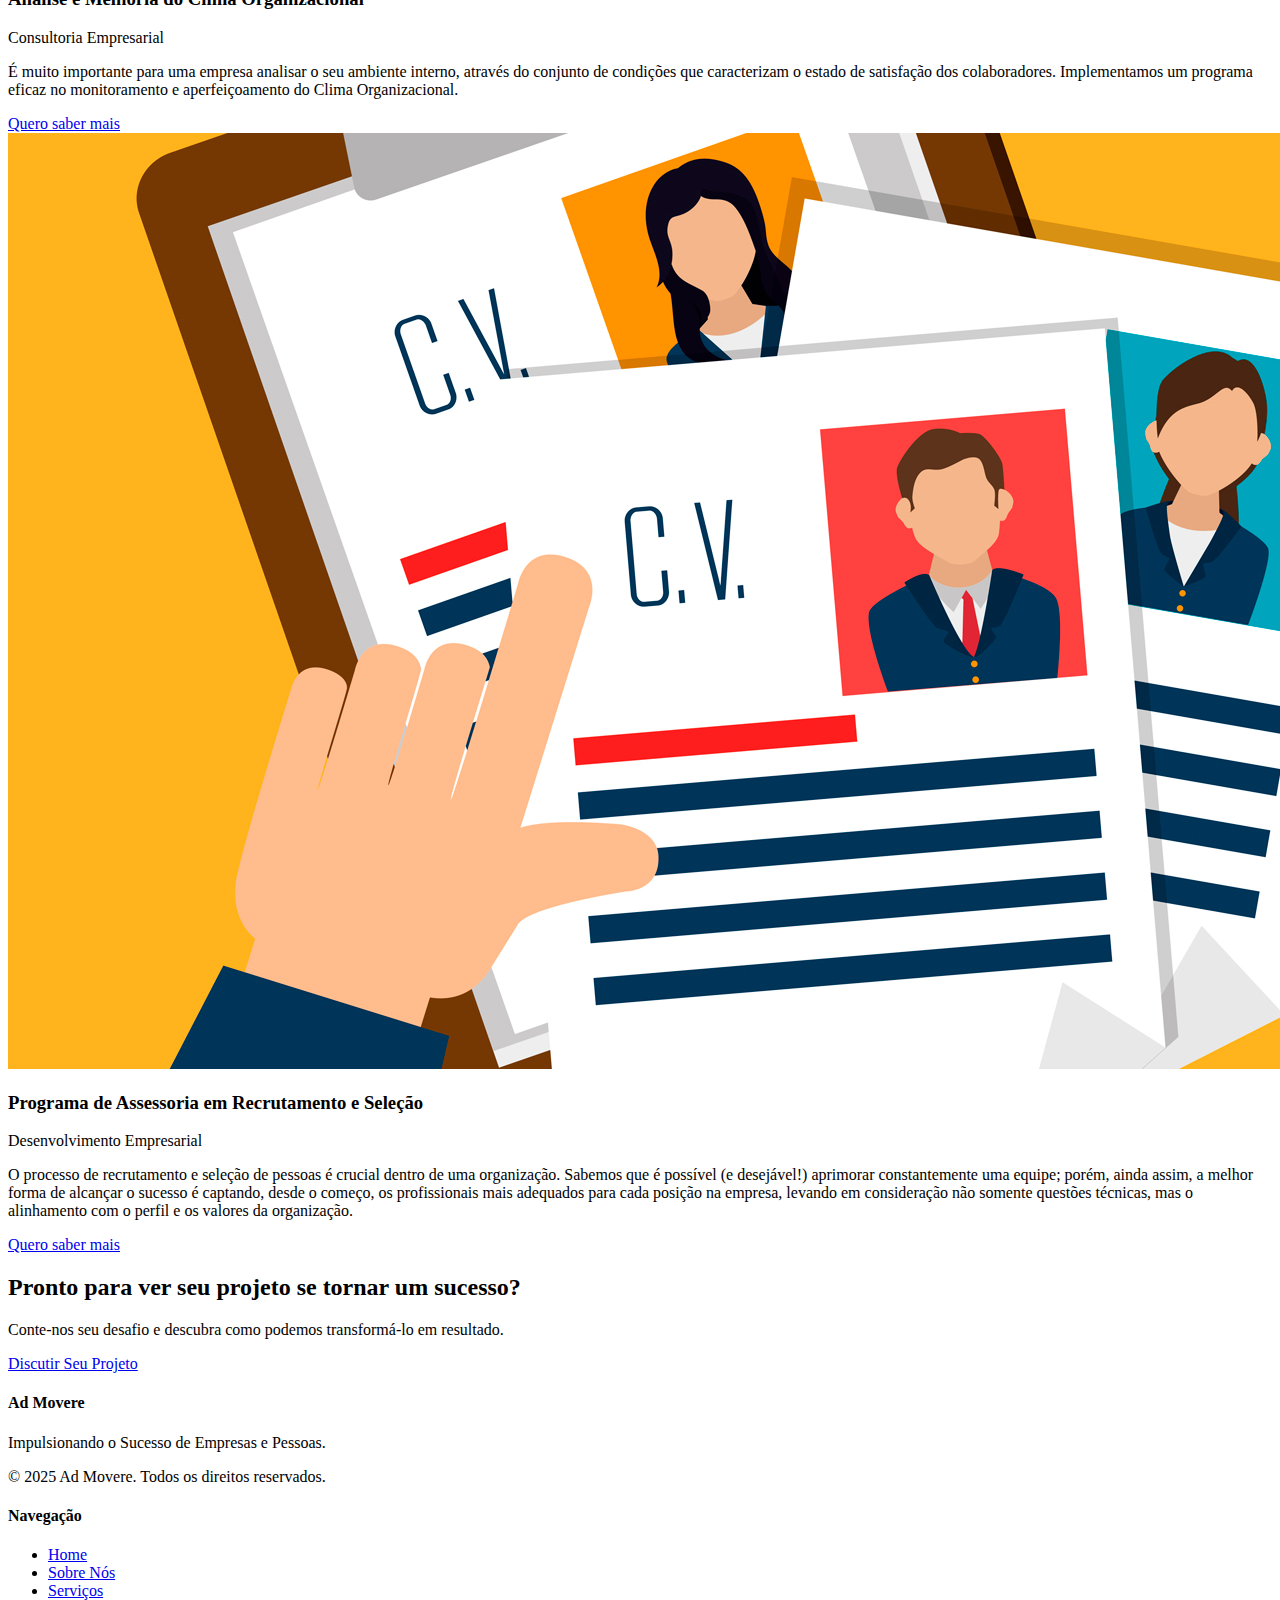
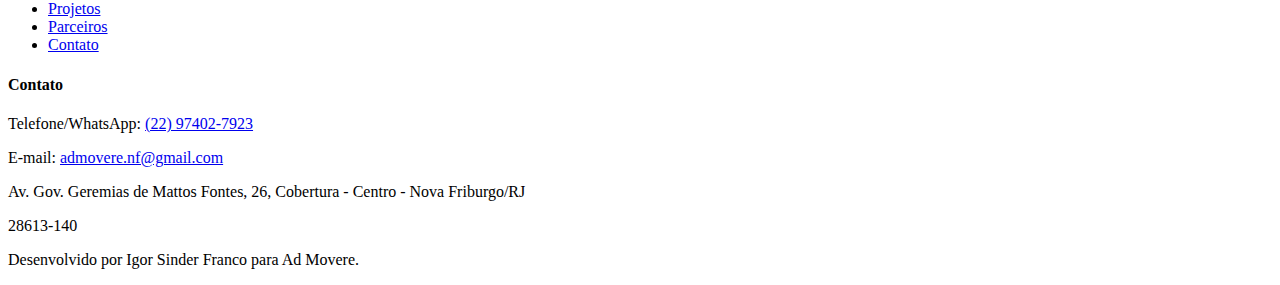
<file: projetos.html>
<!DOCTYPE html>
<html lang="pt-BR">
<head>
    <meta charset="UTF-8">
    <meta name="viewport" content="width=device-width, initial-scale=1.0">
    <title>Projetos | Ad Movere: Casos de Sucesso em Consultoria</title>
    <meta name="description" content="Conheça os projetos de consultoria e desenvolvimento da Ad Movere que geraram resultados reais para nossos clientes em Nova Friburgo e região.">
    <meta name="keywords" content="projetos de consultoria, cases de sucesso, resultados empresariais, otimização de processos, consultoria em Nova Friburgo">
    <link rel="stylesheet" href="css/style.css">
    <link rel="stylesheet" href="https://cdnjs.cloudflare.com/ajax/libs/font-awesome/6.0.0-beta3/css/all.min.css" integrity="sha512-Fo3rlroMhK4h4fQnK6b+L+0e/Yk4XW+T+C8w/6jG+K/V+8+Z+A+J+Q+R+F+T+D+L+H+I+J+K+L+M+N+O+P+Q+R+S+T+U+V+W+X+Y+Z+" crossorigin="anonymous" referrerpolicy="no-referrer" />
    <link href="https://fonts.googleapis.com/css2?family=Open+Sans:wght@400;600&family=Poppins:wght@600;700&display=swap" rel="stylesheet">
</head>
<body>

    <header class="main-header">
        <div class="container">
            <div class="logo">
                <a href="index.html">
                    <img src="images/admovere-logo.png" alt="Ad Movere Logo - Movimentar para alcançar resultados">
                </a>
            </div>
            <nav class="main-nav">
                <ul>
                    <li><a href="index.html">Home</a></li>
                    <li><a href="sobre.html">Sobre Nós</a></li>
                    <li><a href="servicos.html">Serviços</a></li>
                    <li><a href="projetos.html" class="active">Projetos</a></li>
                    <li><a href="parceiros.html">Parceiros</a></li>
                    <li><a href="contato.html" class="btn btn-primary">Contato</a></li>
                </ul>
            </nav>
            <button class="mobile-menu-toggle" aria-label="Abrir menu mobile"><i class="fas fa-bars"></i></button>
        </div>
    </header>

    <div class="mobile-nav-overlay">
        <button class="close-menu-btn" aria-label="Fechar menu mobile"><i class="fas fa-times"></i></button>
        <ul>
            <li><a href="index.html">Home</a></li>
            <li><a href="sobre.html">Sobre Nós</a></li>
            <li><a href="servicos.html">Serviços</a></li>
            <li><a href="projetos.html" class="active">Projetos</a></li>
            <li><a href="parceiros.html">Parceiros</a></li>
            <li><a href="contato.html">Contato</a></li>
        </ul>
    </div>

    <main>
        <section class="page-hero" style="background-image: url('images/page-hero-projects.jpg');">
            <div class="container">
                <h1>Nossos Projetos</h1>
            </div>
        </section>

        <section class="projects-intro-section">
            <div class="container text-center">
                <h2>Transformando Desafios em Conquistas Reais</h2>
                <p>Na Ad Movere, cada projeto é uma oportunidade de demonstrar nosso compromisso com resultados. Conheça alguns dos trabalhos que oferecemos e o impacto que podemos gerar para nossos clientes, ajudando-os a "Movimentar para alcançar resultados".</p>
            </div>
        </section>

        <section class="projects-gallery-section">
            <div class="container">
                <div class="projects-grid">
                    <div class="project-card">
                        <img src="images/project-image-1.jpg" alt="Projeto de Reestruturação Financeira">
                        <div class="project-content">
                            <h3>Reestruturação Financeira de Micro e Pequenas Empresa</h3>
                            <p class="project-category">Consultoria Empresarial</p>
                            <p>Implementamos um novo modelo de gestão financeira que resulta em redução de custos fixos e um aumento na margem de lucro em 9 meses.</p>
                            <a href="contato.html" class="btn btn-secondary btn-small">Quero saber mais</a>
                        </div>
                    </div>
                    <div class="project-card">
                        <img src="images/project-image-2.jpg" alt="Programa de Desenvolvimento de Lideranças">
                        <div class="project-content">
                            <h3>Programa de Desenvolvimento de Lideranças</h3>
                            <p class="project-category">Desenvolvimento Pessoal</p>
                            <p>Capacitamos gestores em habilidades de liderança e comunicação, gerando aumento na satisfação da equipe e redução do turnover.</p>
                            <a href="contato.html" class="btn btn-secondary btn-small">Quero saber mais</a>
                        </div>
                    </div>
                    <div class="project-card">
                        <img src="images/project-image-3.jpg" alt="OMAPPA - Gestão do Tempo e Produtividade">
                        <div class="project-content">
                            <h3>OMAPPA - Programa de Melhoria da Gestão do Tempo e Produtividade</h3>
                            <p class="project-category">Consultoria Empresarial/Pessoal</p>
                            <p>Se você está insatisfeito com os resultados atuais, e entende que resultados melhores dependerão do quanto você for capaz de administrar uma boa gestão de tempo e elevar a produtividade, conheça o nosso método OMAPPA.</p>
                            <a href="contato.html" class="btn btn-secondary btn-small">Quero saber mais</a>
                        </div>
                    </div>
                    <div class="project-card">
                        <img src="images/project-image-4.jpg" alt="Consultoria em Processos Organizacionais">
                        <div class="project-content">
                            <h3>Análise e Melhoria dos Processos Organizacionais</h3>
                            <p class="project-category">Consultoria Empresarial</p>
                            <p>Mapeamento dos processos organizacionais especializado que visa analisar, redesenhar e otimizar os fluxos de trabalho dentro da empresa buscando aumentar a eficiência, reduzir custos, eliminar desperdícios e melhorar a produtividade. Por meio de diagnósticos detalhados, identificamos gargalos, propomos melhorias e apoiamos a implementação de práticas mais eficazes. Nossa consultoria é ideal para empresas que buscam inovação, crescimento sustentável e adaptação às constantes mudanças do mercado.</p>
                            <a href="contato.html" class="btn btn-secondary btn-small">Quero saber mais</a>
                        </div>
                    </div>
		    <div class="project-card">
                        <img src="images/project-image-5.jpg" alt="Melhoria de Clima Organizacional">
                        <div class="project-content">
                            <h3>Análise e Melhoria do Clima Organizacional</h3>
                            <p class="project-category">Consultoria Empresarial</p>
                            <p>É muito importante para uma empresa analisar o seu ambiente interno, através do conjunto de condições que caracterizam o estado de satisfação dos colaboradores. Implementamos um programa eficaz no monitoramento e aperfeiçoamento do Clima Organizacional.</p>
                            <a href="contato.html" class="btn btn-secondary btn-small">Quero saber mais</a>
                        </div>
                    </div>
		    <div class="project-card">
                        <img src="images/project-image-6.jpg" alt="Assessoria em Recrutamento e Seleção">
                        <div class="project-content">
                            <h3>Programa de Assessoria em Recrutamento e Seleção</h3>
                            <p class="project-category">Desenvolvimento Empresarial</p>
                            <p>O processo de recrutamento e seleção de pessoas é crucial dentro de uma organização. Sabemos que é possível (e desejável!) aprimorar constantemente uma equipe; porém, ainda assim, a melhor forma de alcançar o sucesso é captando, desde o começo, os profissionais mais adequados para cada posição na empresa, levando em consideração não somente questões técnicas, mas o alinhamento com o perfil e os valores da organização.</p>
                            <a href="contato.html" class="btn btn-secondary btn-small">Quero saber mais</a>
                        </div>
                    </div>
                </div>
            </div>
        </section>

        <section class="cta-final-section bg-primary text-light">
            <div class="container text-center">
                <h2>Pronto para ver seu projeto se tornar um sucesso?</h2>
                <p>Conte-nos seu desafio e descubra como podemos transformá-lo em resultado.</p>
                <a href="contato.html" class="btn btn-primary">Discutir Seu Projeto</a>
            </div>
        </section>

    </main>

    <footer class="main-footer">
        <div class="container">
            <div class="footer-info">
                <h4>Ad Movere</h4>
                <p>Impulsionando o Sucesso de Empresas e Pessoas.</p>
                <p>&copy; 2025 Ad Movere. Todos os direitos reservados.</p>
            </div>
            <div class="footer-nav">
                <h4>Navegação</h4>
                <ul>
                    <li><a href="index.html">Home</a></li>
                    <li><a href="sobre.html">Sobre Nós</a></li>
                    <li><a href="servicos.html">Serviços</a></li>
                    <li><a href="projetos.html">Projetos</a></li>
                    <li><a href="parceiros.html">Parceiros</a></li>
                    <li><a href="contato.html">Contato</a></li>
                </ul>
            </div>
            <div class="footer-contact">
                <h4>Contato</h4>
                <p><i class="fas fa-phone-alt"></i> Telefone/WhatsApp: <a href="https://wa.me/5522974027923" target="_blank" rel="noopener noreferrer">(22) 97402-7923</a></p>
                <p><i class="fas fa-envelope"></i> E-mail: <a href="mailto:admovere.nf@gmail.com">admovere.nf@gmail.com</a></p>
                <p><i class="fas fa-map-marker-alt"></i> Av. Gov. Geremias de Mattos Fontes, 26, Cobertura - Centro - Nova Friburgo/RJ</p>
		<p><i class="fas fa-map-marker-alt"></i> 28613-140</p>
            </div>
        </div>
        <div class="copyright">
            <p>Desenvolvido por Igor Sinder Franco para Ad Movere.</p>
        </div>
    </footer>

    <script src="js/script.js"></script>
</body>
</html>
</file>
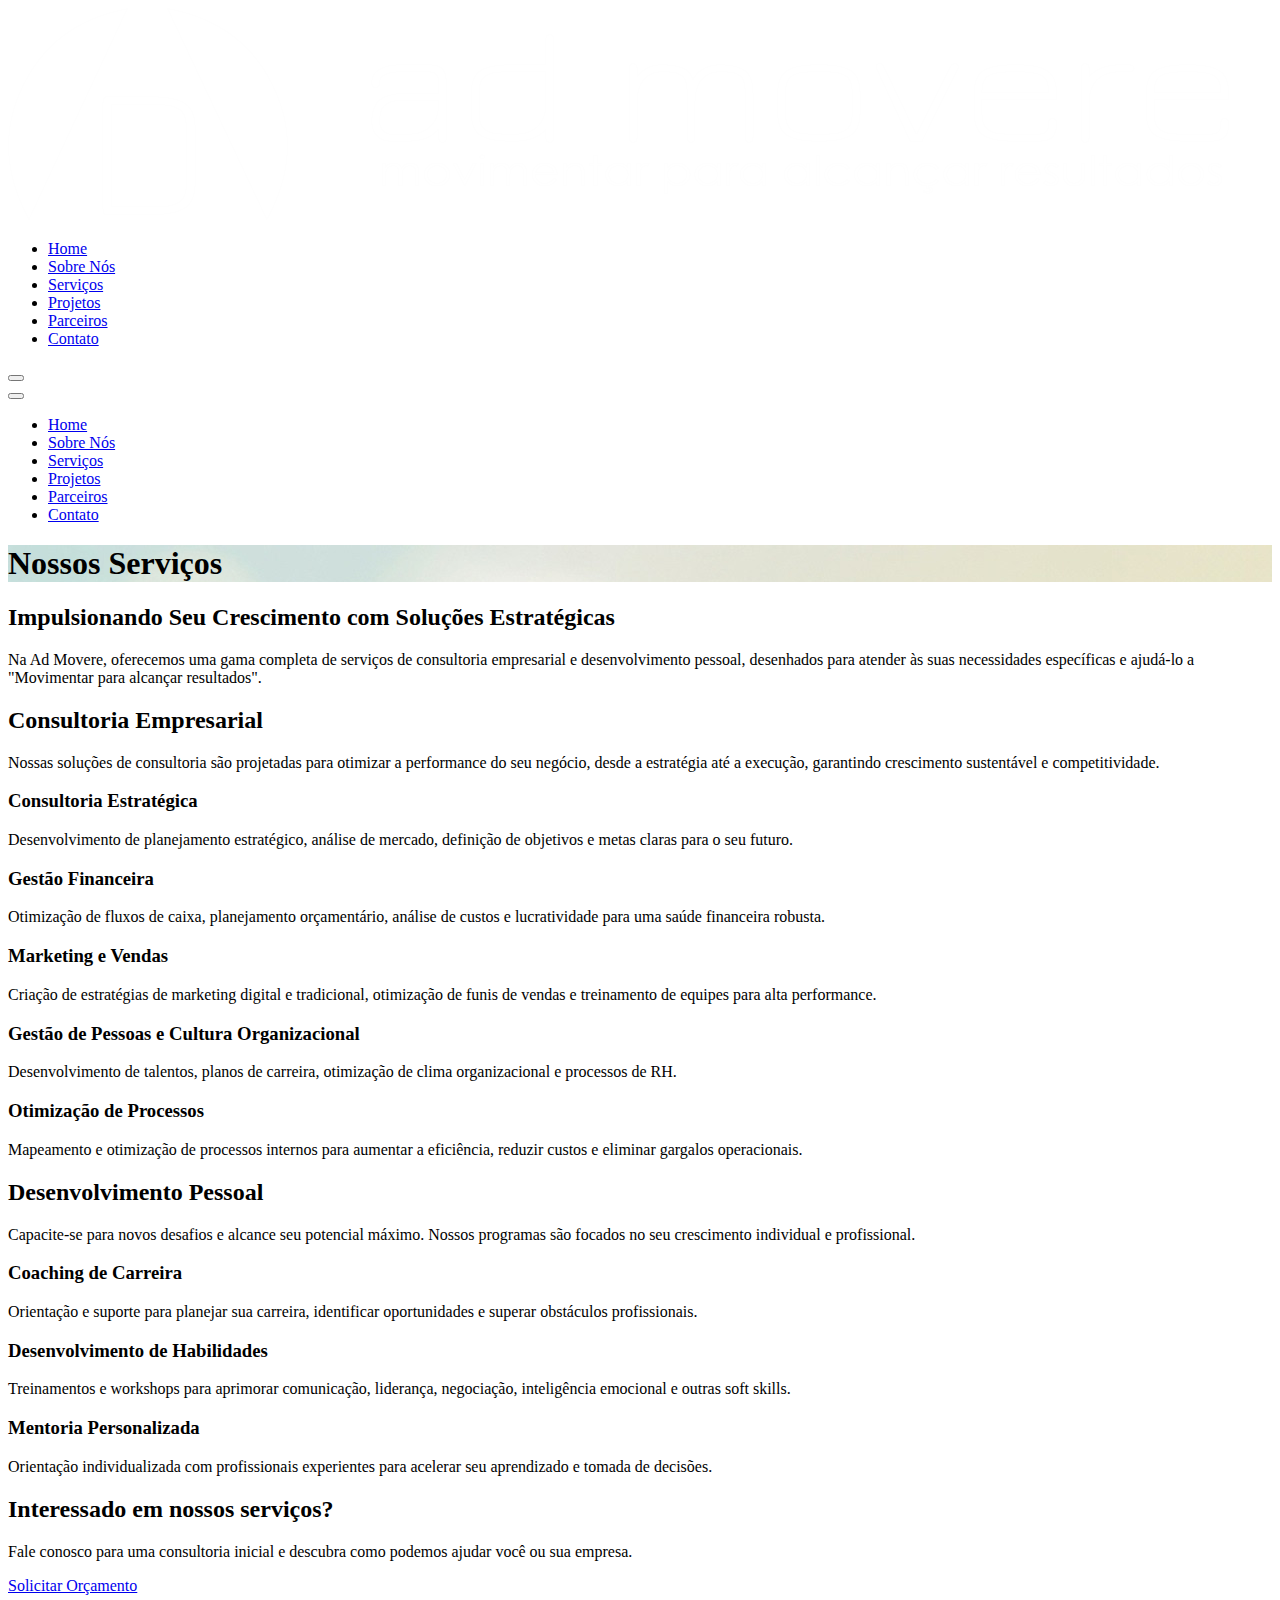
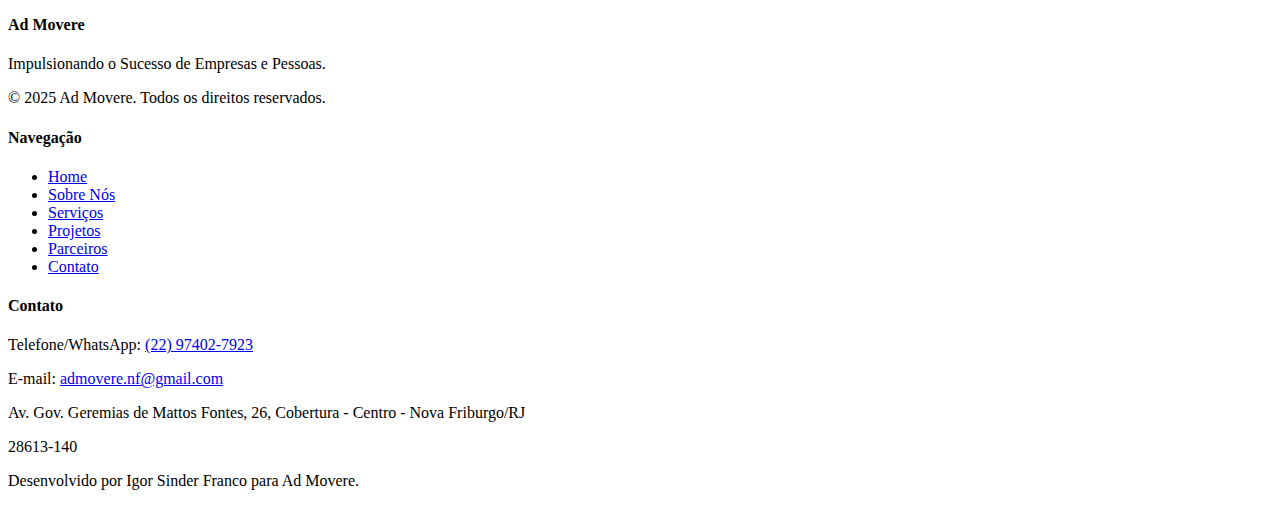
<file: servicos.html>
<!DOCTYPE html>
<html lang="pt-BR">
<head>
    <meta charset="UTF-8">
    <meta name="viewport" content="width=device-width, initial-scale=1.0">
    <title>Nossos Serviços | Ad Movere: Consultoria e Desenvolvimento</title>
    <meta name="description" content="Explore os serviços de consultoria empresarial e desenvolvimento pessoal da Ad Movere para alcançar seus resultados.">
    <meta name="keywords" content="serviços de consultoria, consultoria empresarial, desenvolvimento pessoal, coaching, gestão, marketing, vendas, finanças, Ad Movere Nova Friburgo">
    <link rel="stylesheet" href="css/style.css">
    <link rel="stylesheet" href="https://cdnjs.cloudflare.com/ajax/libs/font-awesome/6.0.0-beta3/css/all.min.css" integrity="sha512-Fo3rlroMhK4h4fQnK6b+L+0e/Yk4XW+T+C8w/6jG+K/V+8+Z+A+J+Q+R+F+T+D+L+H+I+J+K+L+M+N+O+P+Q+R+S+T+U+V+W+X+Y+Z+" crossorigin="anonymous" referrerpolicy="no-referrer" />
    <link href="https://fonts.googleapis.com/css2?family=Open+Sans:wght@400;600&family=Poppins:wght@600;700&display=swap" rel="stylesheet">
</head>
<body>

    <header class="main-header">
        <div class="container">
            <div class="logo">
                <a href="index.html">
                    <img src="images/admovere-logo.png" alt="Ad Movere Logo - Movimentar para alcançar resultados">
                </a>
            </div>
            <nav class="main-nav">
                <ul>
                    <li><a href="index.html">Home</a></li>
                    <li><a href="sobre.html">Sobre Nós</a></li>
                    <li><a href="servicos.html" class="active">Serviços</a></li>
                    <li><a href="projetos.html">Projetos</a></li>
                    <li><a href="parceiros.html">Parceiros</a></li>
                    <li><a href="contato.html" class="btn btn-primary">Contato</a></li>
                </ul>
            </nav>
            <button class="mobile-menu-toggle" aria-label="Abrir menu mobile"><i class="fas fa-bars"></i></button>
        </div>
    </header>

    <div class="mobile-nav-overlay">
        <button class="close-menu-btn" aria-label="Fechar menu mobile"><i class="fas fa-times"></i></button>
        <ul>
            <li><a href="index.html">Home</a></li>
            <li><a href="sobre.html">Sobre Nós</a></li>
            <li><a href="servicos.html" class="active">Serviços</a></li>
            <li><a href="projetos.html">Projetos</a></li>
            <li><a href="parceiros.html">Parceiros</a></li>
            <li><a href="contato.html">Contato</a></li>
        </ul>
    </div>

    <main>
        <section class="page-hero" style="background-image: url('images/page-hero-services.jpg');">
            <div class="container">
                <h1>Nossos Serviços</h1>
            </div>
        </section>

        <section class="services-intro-section">
            <div class="container text-center">
                <h2>Impulsionando Seu Crescimento com Soluções Estratégicas</h2>
                <p>Na Ad Movere, oferecemos uma gama completa de serviços de consultoria empresarial e desenvolvimento pessoal, desenhados para atender às suas necessidades específicas e ajudá-lo a "Movimentar para alcançar resultados".</p>
            </div>
        </section>

        <section id="consultoria" class="service-category-section">
            <div class="container">
                <div class="service-category-header">
                    <i class="fas fa-building fa-2x"></i>
                    <h2>Consultoria Empresarial</h2>
                </div>
                <p>Nossas soluções de consultoria são projetadas para otimizar a performance do seu negócio, desde a estratégia até a execução, garantindo crescimento sustentável e competitividade.</p>
                <div class="service-detail-grid">
                    <div class="service-detail-item">
                        <h3><i class="fas fa-lightbulb"></i> Consultoria Estratégica</h3>
                        <p>Desenvolvimento de planejamento estratégico, análise de mercado, definição de objetivos e metas claras para o seu futuro.</p>
                    </div>
                    <div class="service-detail-item">
                        <h3><i class="fas fa-coins"></i> Gestão Financeira</h3>
                        <p>Otimização de fluxos de caixa, planejamento orçamentário, análise de custos e lucratividade para uma saúde financeira robusta.</p>
                    </div>
                    <div class="service-detail-item">
                        <h3><i class="fas fa-bullhorn"></i> Marketing e Vendas</h3>
                        <p>Criação de estratégias de marketing digital e tradicional, otimização de funis de vendas e treinamento de equipes para alta performance.</p>
                    </div>
                    <div class="service-detail-item">
                        <h3><i class="fas fa-people-arrows"></i> Gestão de Pessoas e Cultura Organizacional</h3>
                        <p>Desenvolvimento de talentos, planos de carreira, otimização de clima organizacional e processos de RH.</p>
                    </div>
                    <div class="service-detail-item">
                        <h3><i class="fas fa-cogs"></i> Otimização de Processos</h3>
                        <p>Mapeamento e otimização de processos internos para aumentar a eficiência, reduzir custos e eliminar gargalos operacionais.</p>
                    </div>
                </div>
            </div>
        </section>

        <section id="pessoal" class="service-category-section bg-light">
            <div class="container">
                <div class="service-category-header">
                    <i class="fas fa-user-check fa-2x"></i>
                    <h2>Desenvolvimento Pessoal</h2>
                </div>
                <p>Capacite-se para novos desafios e alcance seu potencial máximo. Nossos programas são focados no seu crescimento individual e profissional.</p>
                <div class="service-detail-grid">
                    <div class="service-detail-item">
                        <h3><i class="fas fa-person-chalkboard"></i> Coaching de Carreira</h3>
                        <p>Orientação e suporte para planejar sua carreira, identificar oportunidades e superar obstáculos profissionais.</p>
                    </div>
                    <div class="service-detail-item">
                        <h3><i class="fas fa-brain"></i> Desenvolvimento de Habilidades</h3>
                        <p>Treinamentos e workshops para aprimorar comunicação, liderança, negociação, inteligência emocional e outras soft skills.</p>
                    </div>
                    <div class="service-detail-item">
                        <h3><i class="fas fa-lightbulb"></i> Mentoria Personalizada</h3>
                        <p>Orientação individualizada com profissionais experientes para acelerar seu aprendizado e tomada de decisões.</p>
                    </div>
                </div>
            </div>
        </section>

        <section class="cta-final-section bg-primary text-light">
            <div class="container text-center">
                <h2>Interessado em nossos serviços?</h2>
                <p>Fale conosco para uma consultoria inicial e descubra como podemos ajudar você ou sua empresa.</p>
                <a href="contato.html" class="btn btn-primary">Solicitar Orçamento</a>
            </div>
        </section>

    </main>

    <footer class="main-footer">
        <div class="container">
            <div class="footer-info">
                <h4>Ad Movere</h4>
                <p>Impulsionando o Sucesso de Empresas e Pessoas.</p>
                <p>&copy; 2025 Ad Movere. Todos os direitos reservados.</p>
            </div>
            <div class="footer-nav">
                <h4>Navegação</h4>
                <ul>
                    <li><a href="index.html">Home</a></li>
                    <li><a href="sobre.html">Sobre Nós</a></li>
                    <li><a href="servicos.html">Serviços</a></li>
                    <li><a href="projetos.html">Projetos</a></li>
                    <li><a href="parceiros.html">Parceiros</a></li>
                    <li><a href="contato.html">Contato</a></li>
                </ul>
            </div>
            <div class="footer-contact">
                <h4>Contato</h4>
                <p><i class="fas fa-phone-alt"></i> Telefone/WhatsApp: <a href="https://wa.me/5522974027923" target="_blank" rel="noopener noreferrer">(22) 97402-7923</a></p>
                <p><i class="fas fa-envelope"></i> E-mail: <a href="mailto:admovere.nf@gmail.com">admovere.nf@gmail.com</a></p>
                <p><i class="fas fa-map-marker-alt"></i> Av. Gov. Geremias de Mattos Fontes, 26, Cobertura - Centro - Nova Friburgo/RJ</p>
		<p><i class="fas fa-map-marker-alt"></i> 28613-140</p>
            </div>
        </div>
        <div class="copyright">
            <p>Desenvolvido por Igor Sinder Franco para Ad Movere.</p>
        </div>
    </footer>

    <script src="js/script.js"></script>
</body>
</html>
</file>
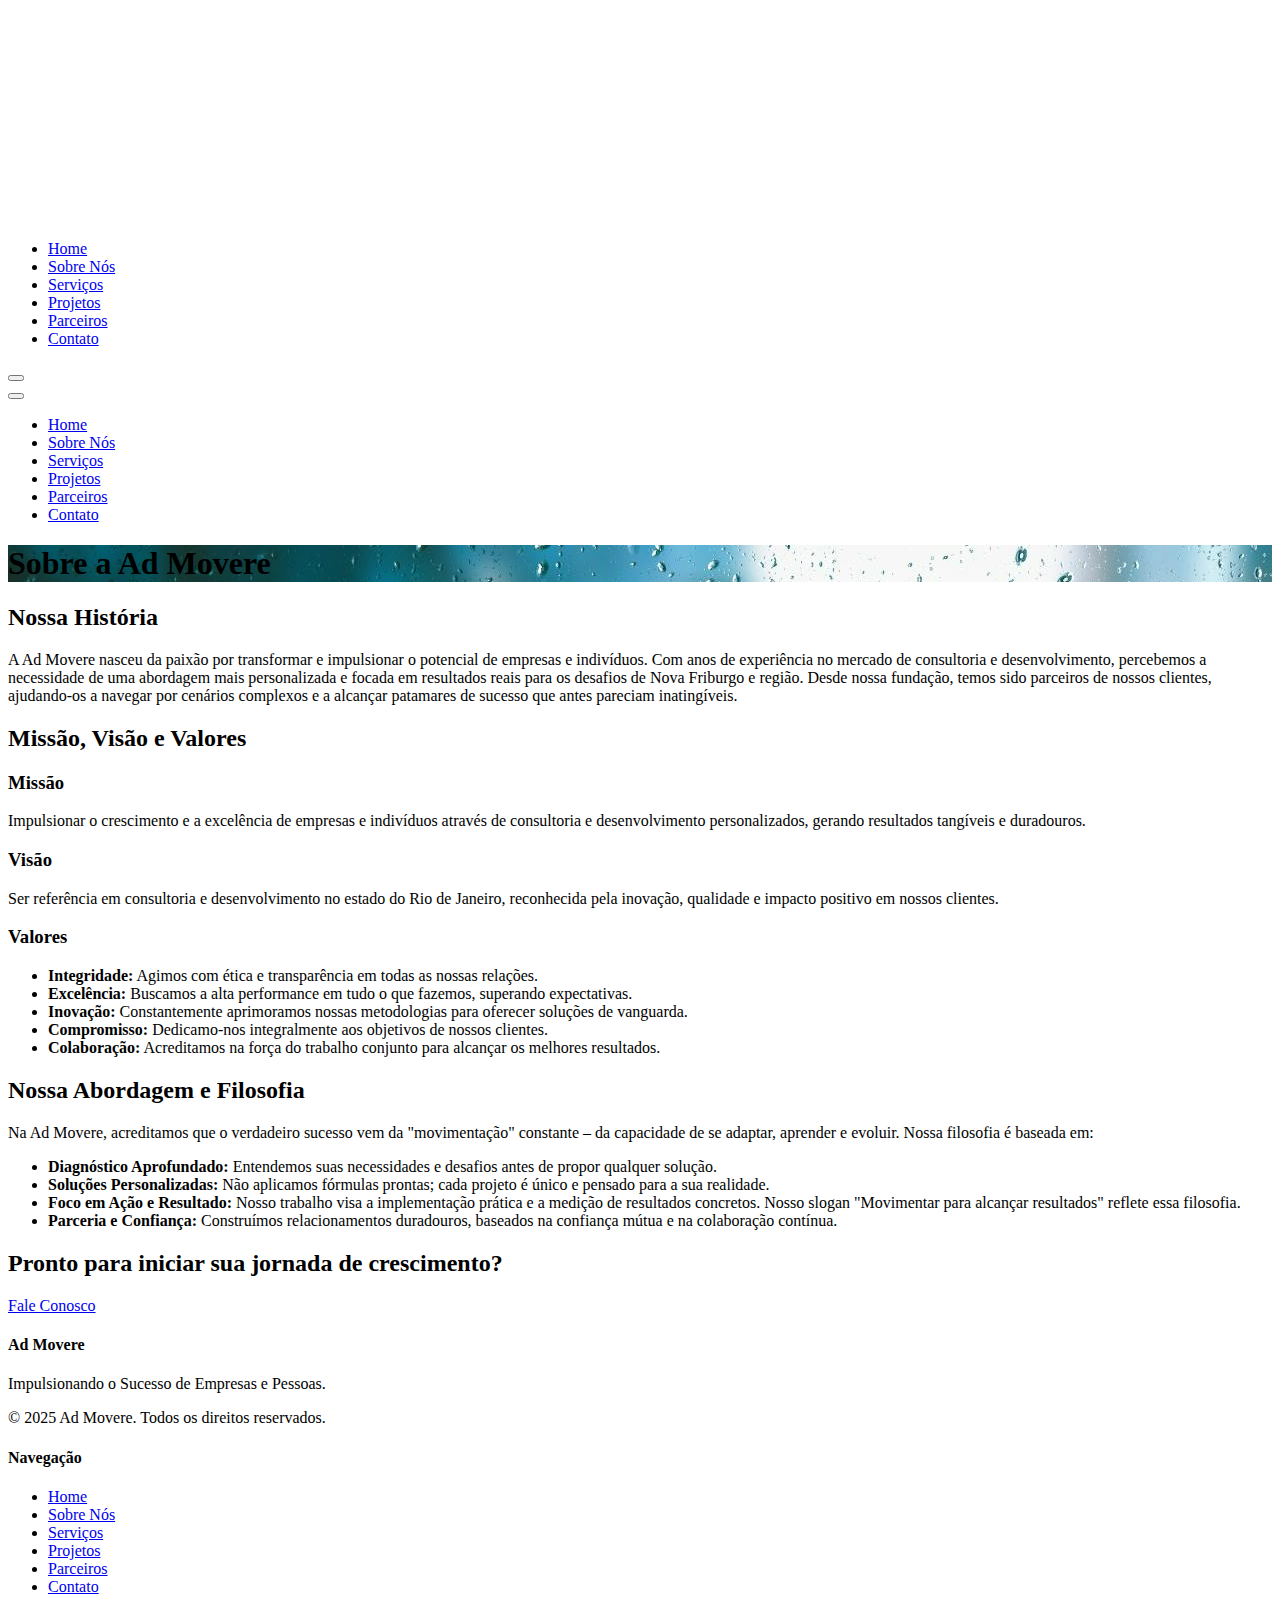
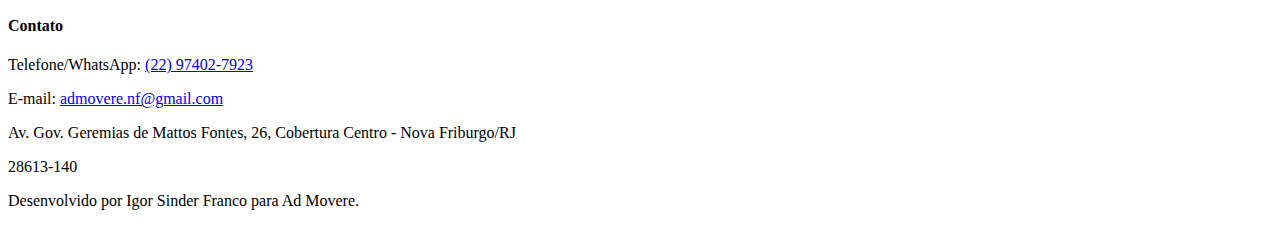
<file: sobre.html>
<!DOCTYPE html>
<html lang="pt-BR">
<head>
    <meta charset="UTF-8">
    <meta name="viewport" content="width=device-width, initial-scale=1.0">
    <title>Sobre Nós | Ad Movere: Movimentar para Alcançar Resultados</title>
    <meta name="description" content="Conheça a Ad Movere, nossa missão, visão, valores e a filosofia que impulsiona o sucesso de empresas e pessoas em Nova Friburgo/RJ.">
    <meta name="keywords" content="sobre Ad Movere, missão, visão, valores, filosofia, equipe Ad Movere, consultoria Nova Friburgo">
    <link rel="stylesheet" href="css/style.css">
    <link rel="stylesheet" href="https://cdnjs.cloudflare.com/ajax/libs/font-awesome/6.0.0-beta3/css/all.min.css" integrity="sha512-Fo3rlroMhK4h4fQnK6b+L+0e/Yk4XW+T+C8w/6jG+K/V+8+Z+A+J+Q+R+F+T+D+L+H+I+J+K+L+M+N+O+P+Q+R+S+T+U+V+W+X+Y+Z+" crossorigin="anonymous" referrerpolicy="no-referrer" />
    <link href="https://fonts.googleapis.com/css2?family=Open+Sans:wght@400;600&family=Poppins:wght@600;700&display=swap" rel="stylesheet">
</head>
<body>

    <header class="main-header">
        <div class="container">
            <div class="logo">
                <a href="index.html">
                    <img src="images/admovere-logo.png" alt="Ad Movere Logo - Movimentar para alcançar resultados">
                </a>
            </div>
            <nav class="main-nav">
                <ul>
                    <li><a href="index.html">Home</a></li>
                    <li><a href="sobre.html" class="active">Sobre Nós</a></li>
                    <li><a href="servicos.html">Serviços</a></li>
                    <li><a href="projetos.html">Projetos</a></li>
                    <li><a href="parceiros.html">Parceiros</a></li>
                    <li><a href="contato.html" class="btn btn-primary">Contato</a></li>
                </ul>
            </nav>
            <button class="mobile-menu-toggle" aria-label="Abrir menu mobile"><i class="fas fa-bars"></i></button>
        </div>
    </header>

    <div class="mobile-nav-overlay">
        <button class="close-menu-btn" aria-label="Fechar menu mobile"><i class="fas fa-times"></i></button>
        <ul>
            <li><a href="index.html">Home</a></li>
            <li><a href="sobre.html" class="active">Sobre Nós</a></li>
            <li><a href="servicos.html">Serviços</a></li>
            <li><a href="projetos.html">Projetos</a></li>
            <li><a href="parceiros.html">Parceiros</a></li>
            <li><a href="contato.html">Contato</a></li>
        </ul>
    </div>

    <main>
        <section class="page-hero" style="background-image: url('images/page-hero-about.jpg');">
            <div class="container">
                <h1>Sobre a Ad Movere</h1>
            </div>
        </section>

        <section class="about-content-section">
            <div class="container">
                <div class="text-content">
                    <h2>Nossa História</h2>
                    <p>A Ad Movere nasceu da paixão por transformar e impulsionar o potencial de empresas e indivíduos. Com anos de experiência no mercado de consultoria e desenvolvimento, percebemos a necessidade de uma abordagem mais personalizada e focada em resultados reais para os desafios de Nova Friburgo e região. Desde nossa fundação, temos sido parceiros de nossos clientes, ajudando-os a navegar por cenários complexos e a alcançar patamares de sucesso que antes pareciam inatingíveis.</p>

                    <h2>Missão, Visão e Valores</h2>
                    <div class="mvv-grid">
                        <div class="mvv-item">
                            <h3><i class="fas fa-bullseye"></i> Missão</h3>
                            <p>Impulsionar o crescimento e a excelência de empresas e indivíduos através de consultoria e desenvolvimento personalizados, gerando resultados tangíveis e duradouros.</p>
                        </div>
                        <div class="mvv-item">
                            <h3><i class="fas fa-eye"></i> Visão</h3>
                            <p>Ser referência em consultoria e desenvolvimento no estado do Rio de Janeiro, reconhecida pela inovação, qualidade e impacto positivo em nossos clientes.</p>
                        </div>
                        <div class="mvv-item">
                            <h3><i class="fas fa-gem"></i> Valores</h3>
                            <ul>
                                <li><strong>Integridade:</strong> Agimos com ética e transparência em todas as nossas relações.</li>
                                <li><strong>Excelência:</strong> Buscamos a alta performance em tudo o que fazemos, superando expectativas.</li>
                                <li><strong>Inovação:</strong> Constantemente aprimoramos nossas metodologias para oferecer soluções de vanguarda.</li>
                                <li><strong>Compromisso:</strong> Dedicamo-nos integralmente aos objetivos de nossos clientes.</li>
                                <li><strong>Colaboração:</strong> Acreditamos na força do trabalho conjunto para alcançar os melhores resultados.</li>
                            </ul>
                        </div>
                    </div>

                    <h2>Nossa Abordagem e Filosofia</h2>
                    <p>Na Ad Movere, acreditamos que o verdadeiro sucesso vem da "movimentação" constante – da capacidade de se adaptar, aprender e evoluir. Nossa filosofia é baseada em:</p>
                    <ul>
                        <li><strong>Diagnóstico Aprofundado:</strong> Entendemos suas necessidades e desafios antes de propor qualquer solução.</li>
                        <li><strong>Soluções Personalizadas:</strong> Não aplicamos fórmulas prontas; cada projeto é único e pensado para a sua realidade.</li>
                        <li><strong>Foco em Ação e Resultado:</strong> Nosso trabalho visa a implementação prática e a medição de resultados concretos. Nosso slogan "Movimentar para alcançar resultados" reflete essa filosofia.</li>
                        <li><strong>Parceria e Confiança:</strong> Construímos relacionamentos duradouros, baseados na confiança mútua e na colaboração contínua.</li>
                    </ul>

                    </div>
            </div>
        </section>

        <section class="cta-final-section bg-primary text-light">
            <div class="container text-center">
                <h2>Pronto para iniciar sua jornada de crescimento?</h2>
                <a href="contato.html" class="btn btn-primary">Fale Conosco</a>
            </div>
        </section>

    </main>

    <footer class="main-footer">
        <div class="container">
            <div class="footer-info">
                <h4>Ad Movere</h4>
                <p>Impulsionando o Sucesso de Empresas e Pessoas.</p>
                <p>&copy; 2025 Ad Movere. Todos os direitos reservados.</p>
            </div>
            <div class="footer-nav">
                <h4>Navegação</h4>
                <ul>
                    <li><a href="index.html">Home</a></li>
                    <li><a href="sobre.html">Sobre Nós</a></li>
                    <li><a href="servicos.html">Serviços</a></li>
                    <li><a href="projetos.html">Projetos</a></li>
                    <li><a href="parceiros.html">Parceiros</a></li>
                    <li><a href="contato.html">Contato</a></li>
                </ul>
            </div>
            <div class="footer-contact">
                <h4>Contato</h4>
                <p><i class="fas fa-phone-alt"></i> Telefone/WhatsApp: <a href="https://wa.me/5522974027923" target="_blank" rel="noopener noreferrer">(22) 97402-7923</a></p>
                <p><i class="fas fa-envelope"></i> E-mail: <a href="mailto:admovere.nf@gmail.com">admovere.nf@gmail.com</a></p>
                <p><i class="fas fa-map-marker-alt"></i> Av. Gov. Geremias de Mattos Fontes, 26, Cobertura Centro - Nova Friburgo/RJ</p>
		<p><i class="fas fa-map-marker-alt"></i> 28613-140</p>
            </div>
        </div>
        <div class="copyright">
            <p>Desenvolvido por Igor Sinder Franco para Ad Movere.</p>
        </div>
    </footer>

    <script src="js/script.js"></script>
</body>
</html>
</file>
<file: css/style.css>

</file>
